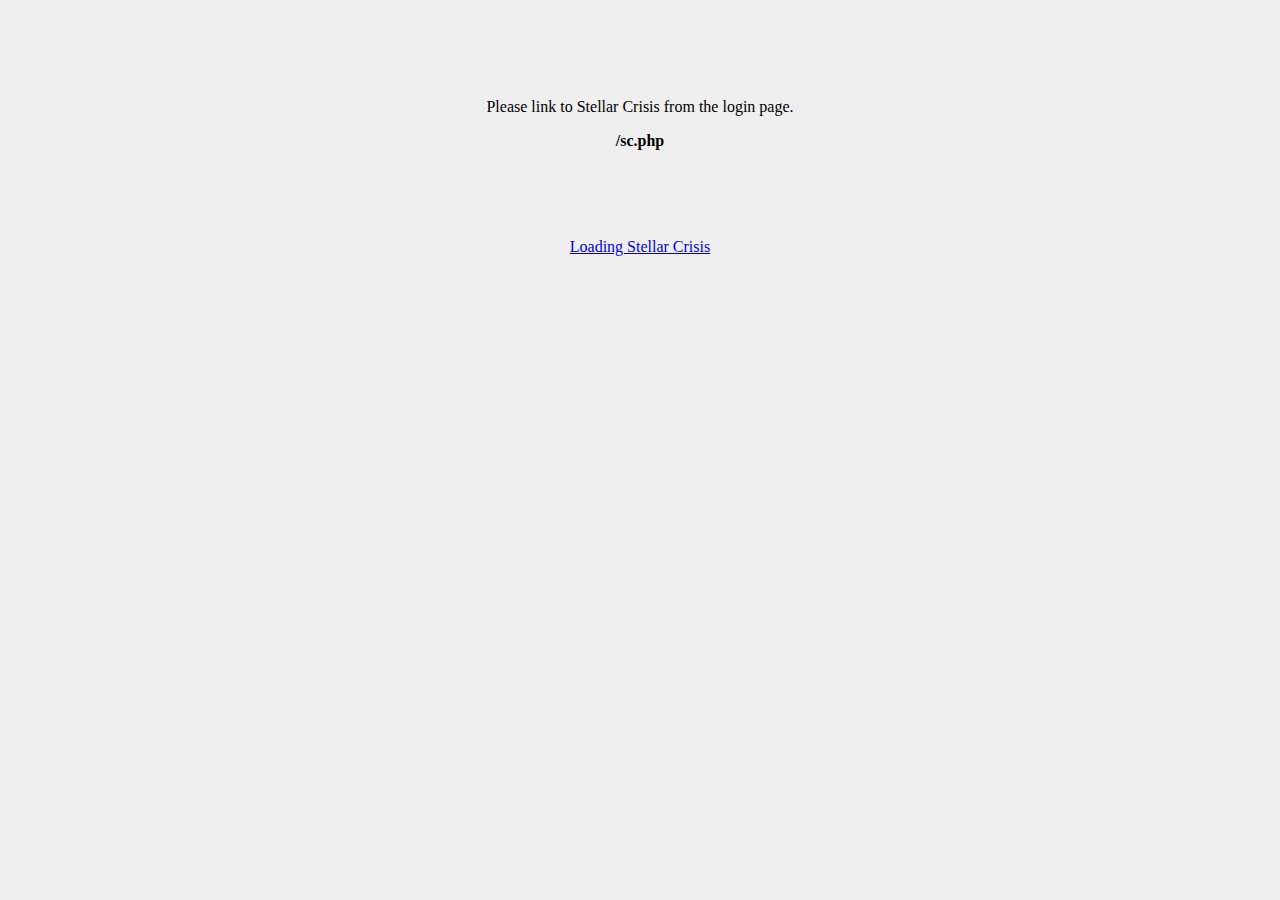
<file: index.html>
<!DOCTYPE HTML PUBLIC "-//W3C//DTD HTML 3.2//EN">
<HTML>
<HEAD>
   <META HTTP-EQUIV="Content-Type" CONTENT="text/html; charset=iso-8859-1">
   <META HTTP-EQUIV="Refresh" CONTENT="5; URL=/sc.php">
   <TITLE>stellar crisis</TITLE>
</HEAD>
<BODY TEXT="#000000" BGCOLOR="#EFEFEF" LINK="#0000EF" VLINK="#55188A" ALINK="#FF0000">
<center>
<BR>
<BR><BR><BR><BR>
Please link to Stellar Crisis from the login page.<p>
<b>/sc.php</b><p>

<BR><BR><BR><BR>
<A HREF="/sc.php"> Loading Stellar Crisis </A><p>
</center>
</BODY>
</HTML>
</file>
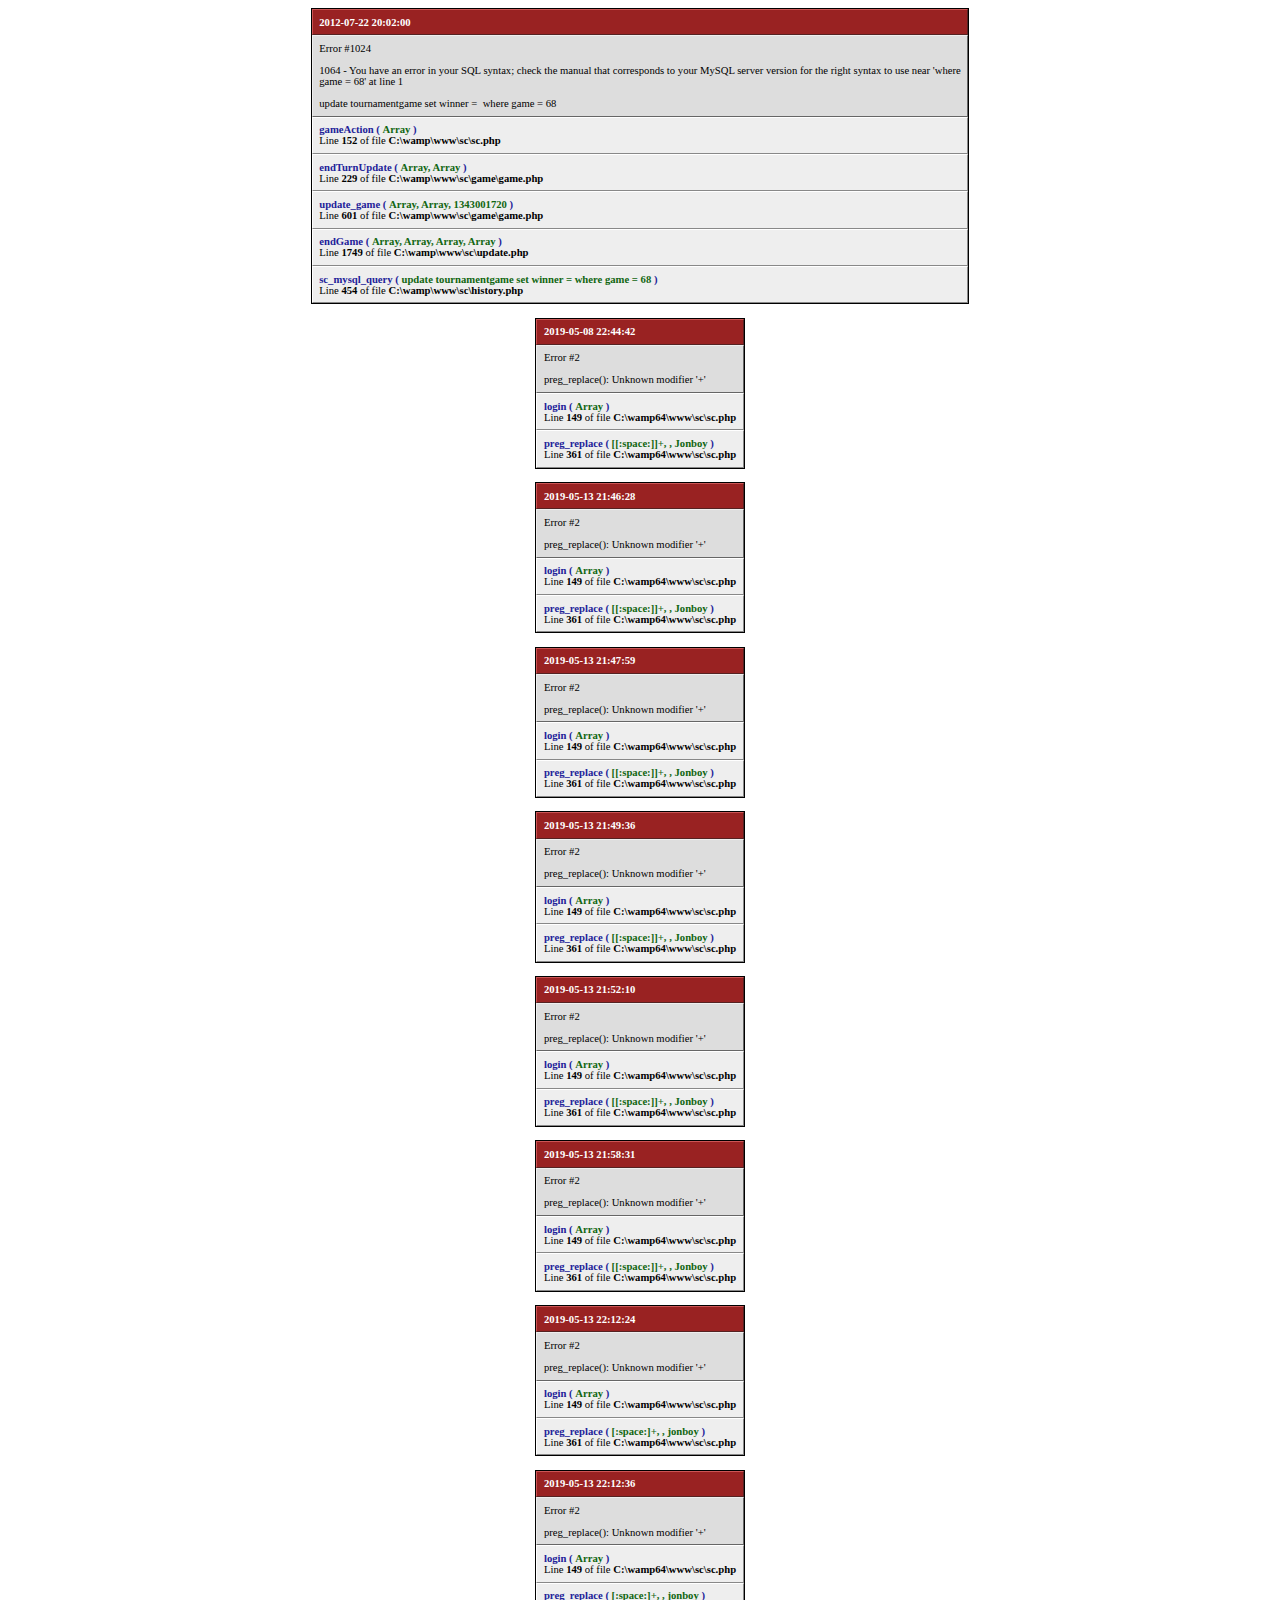
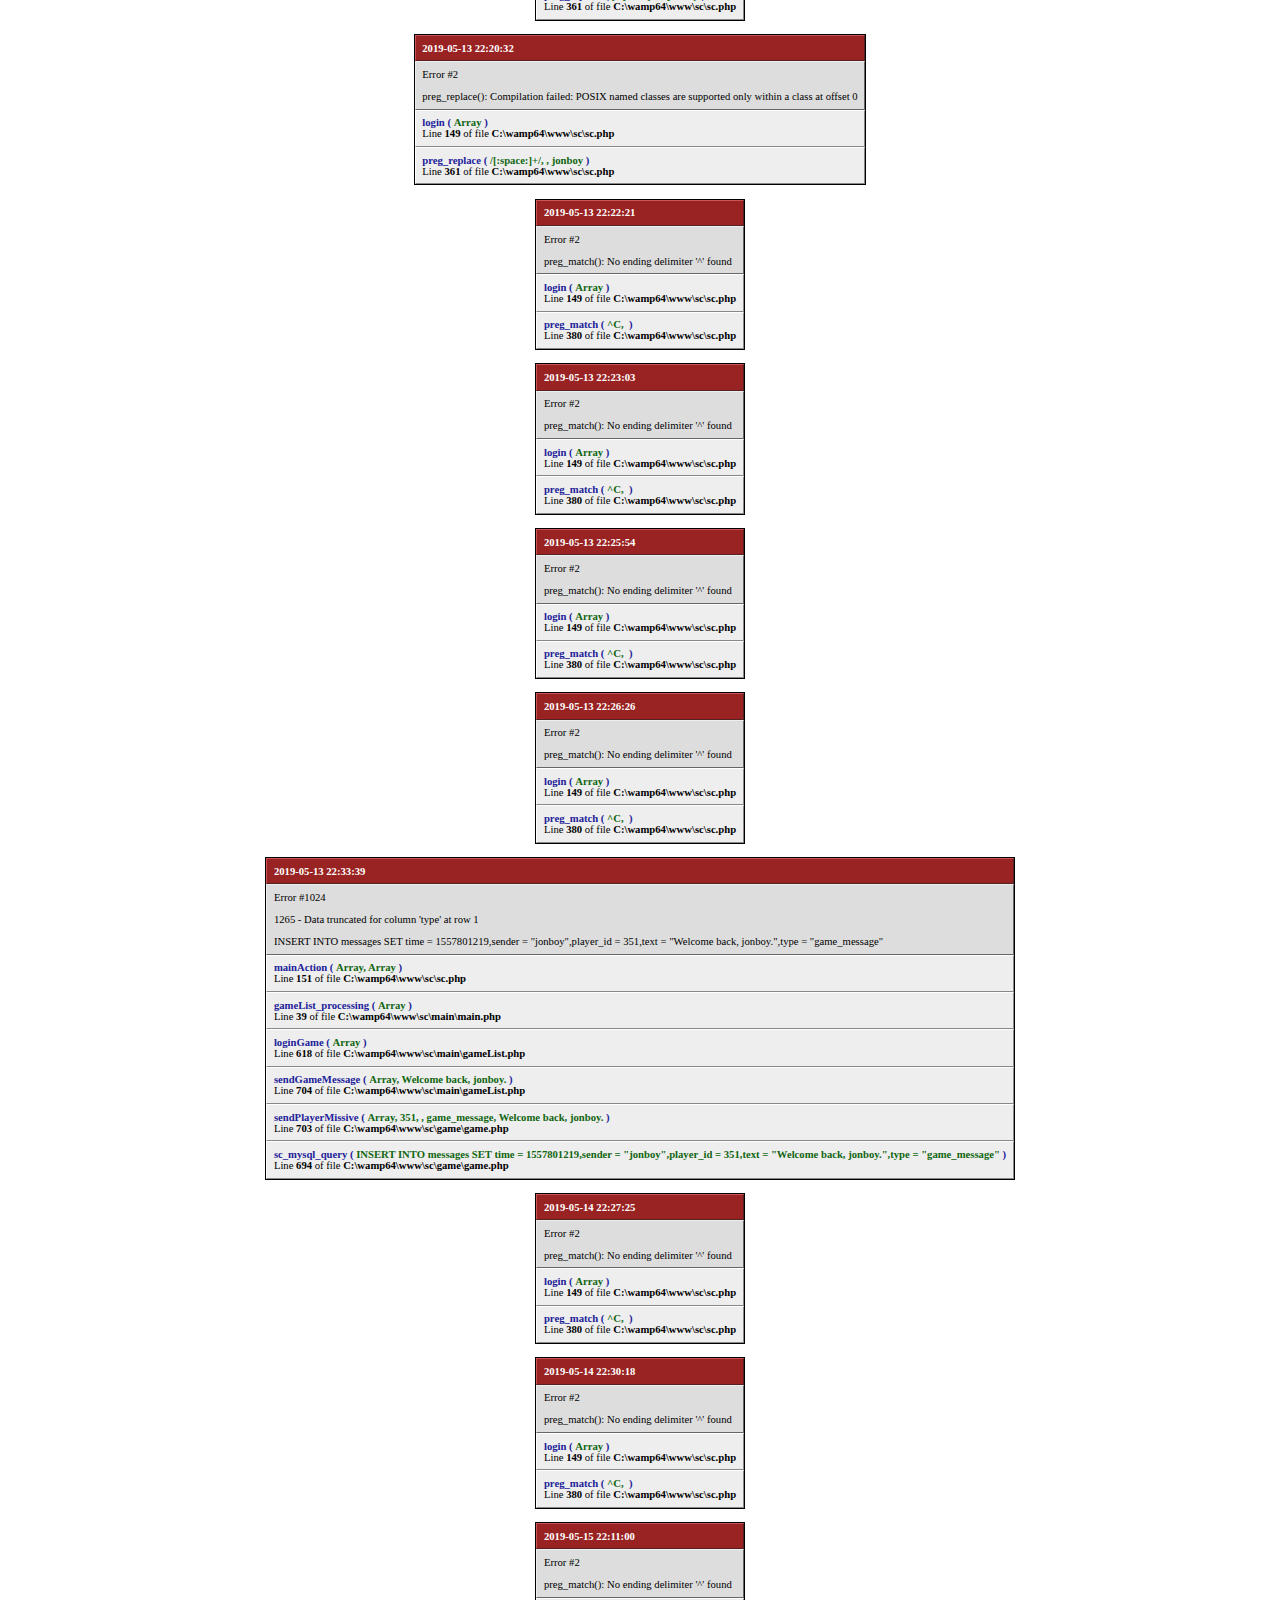
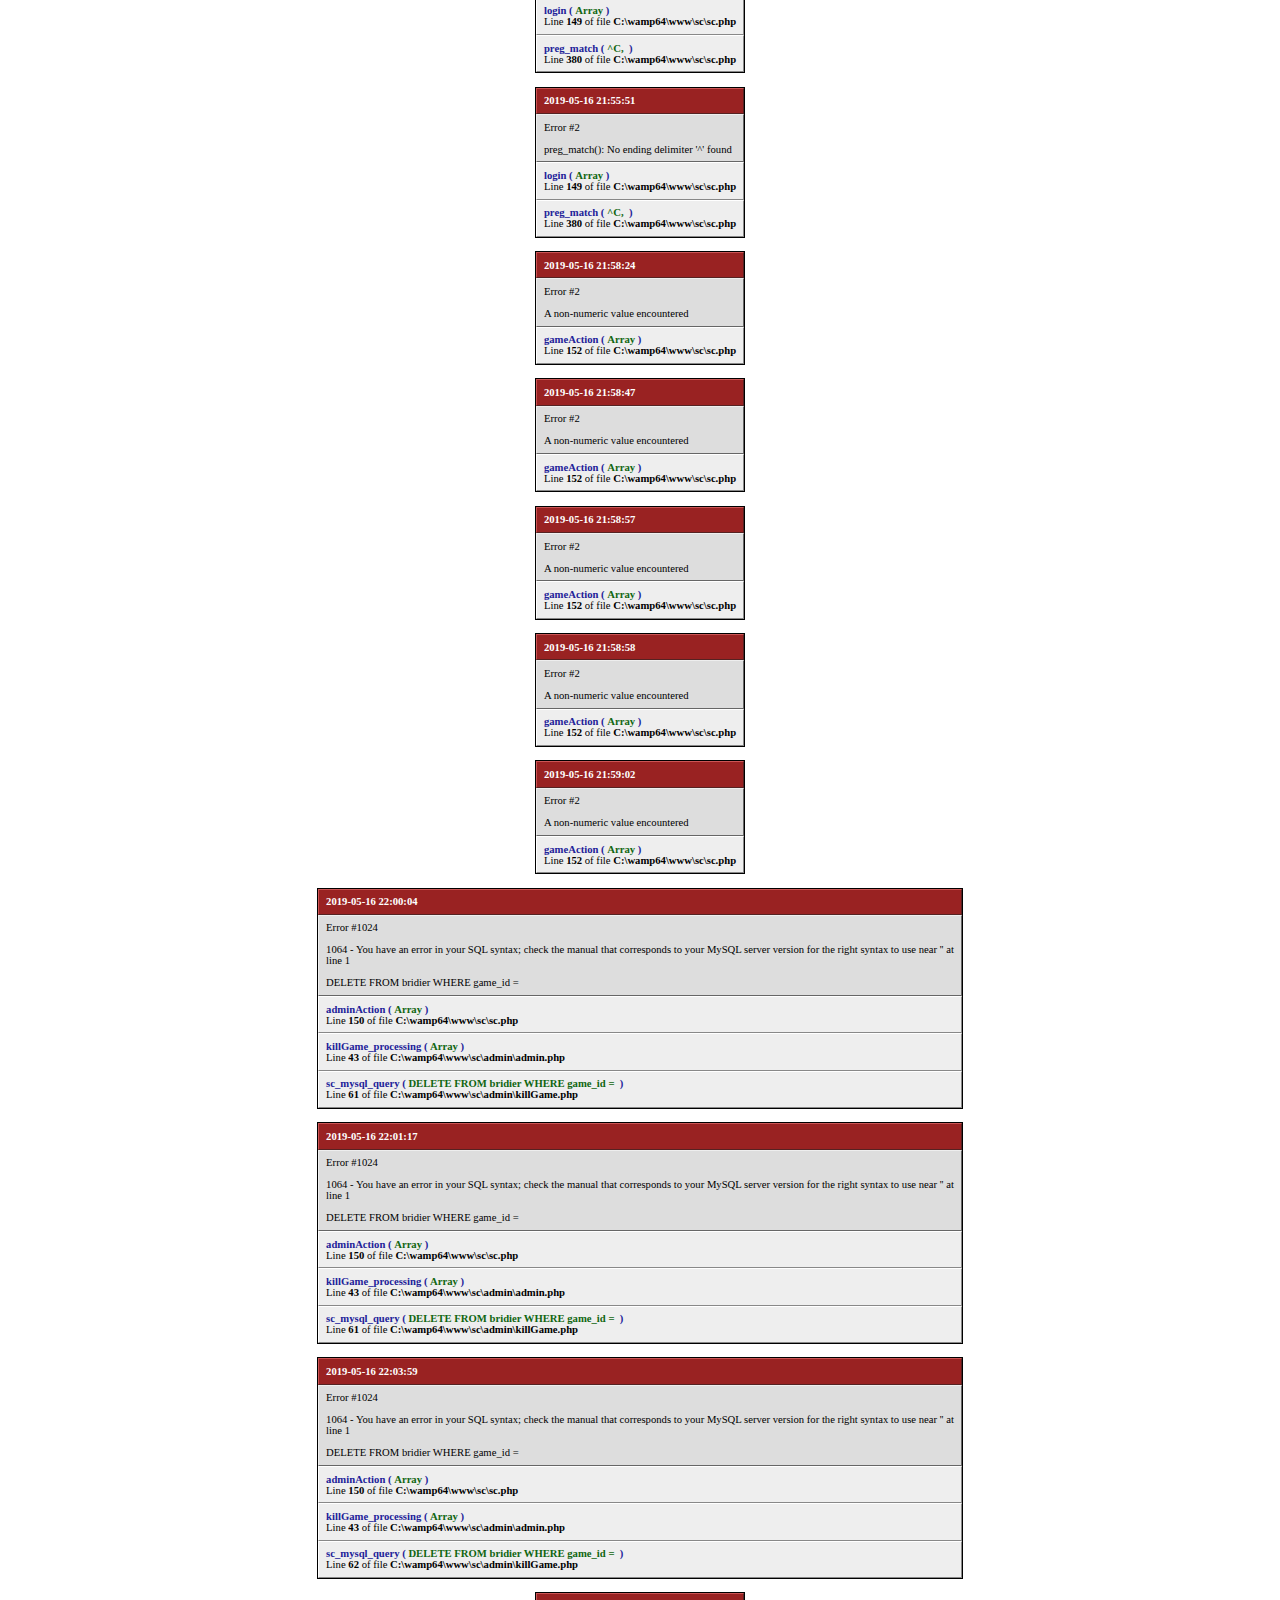
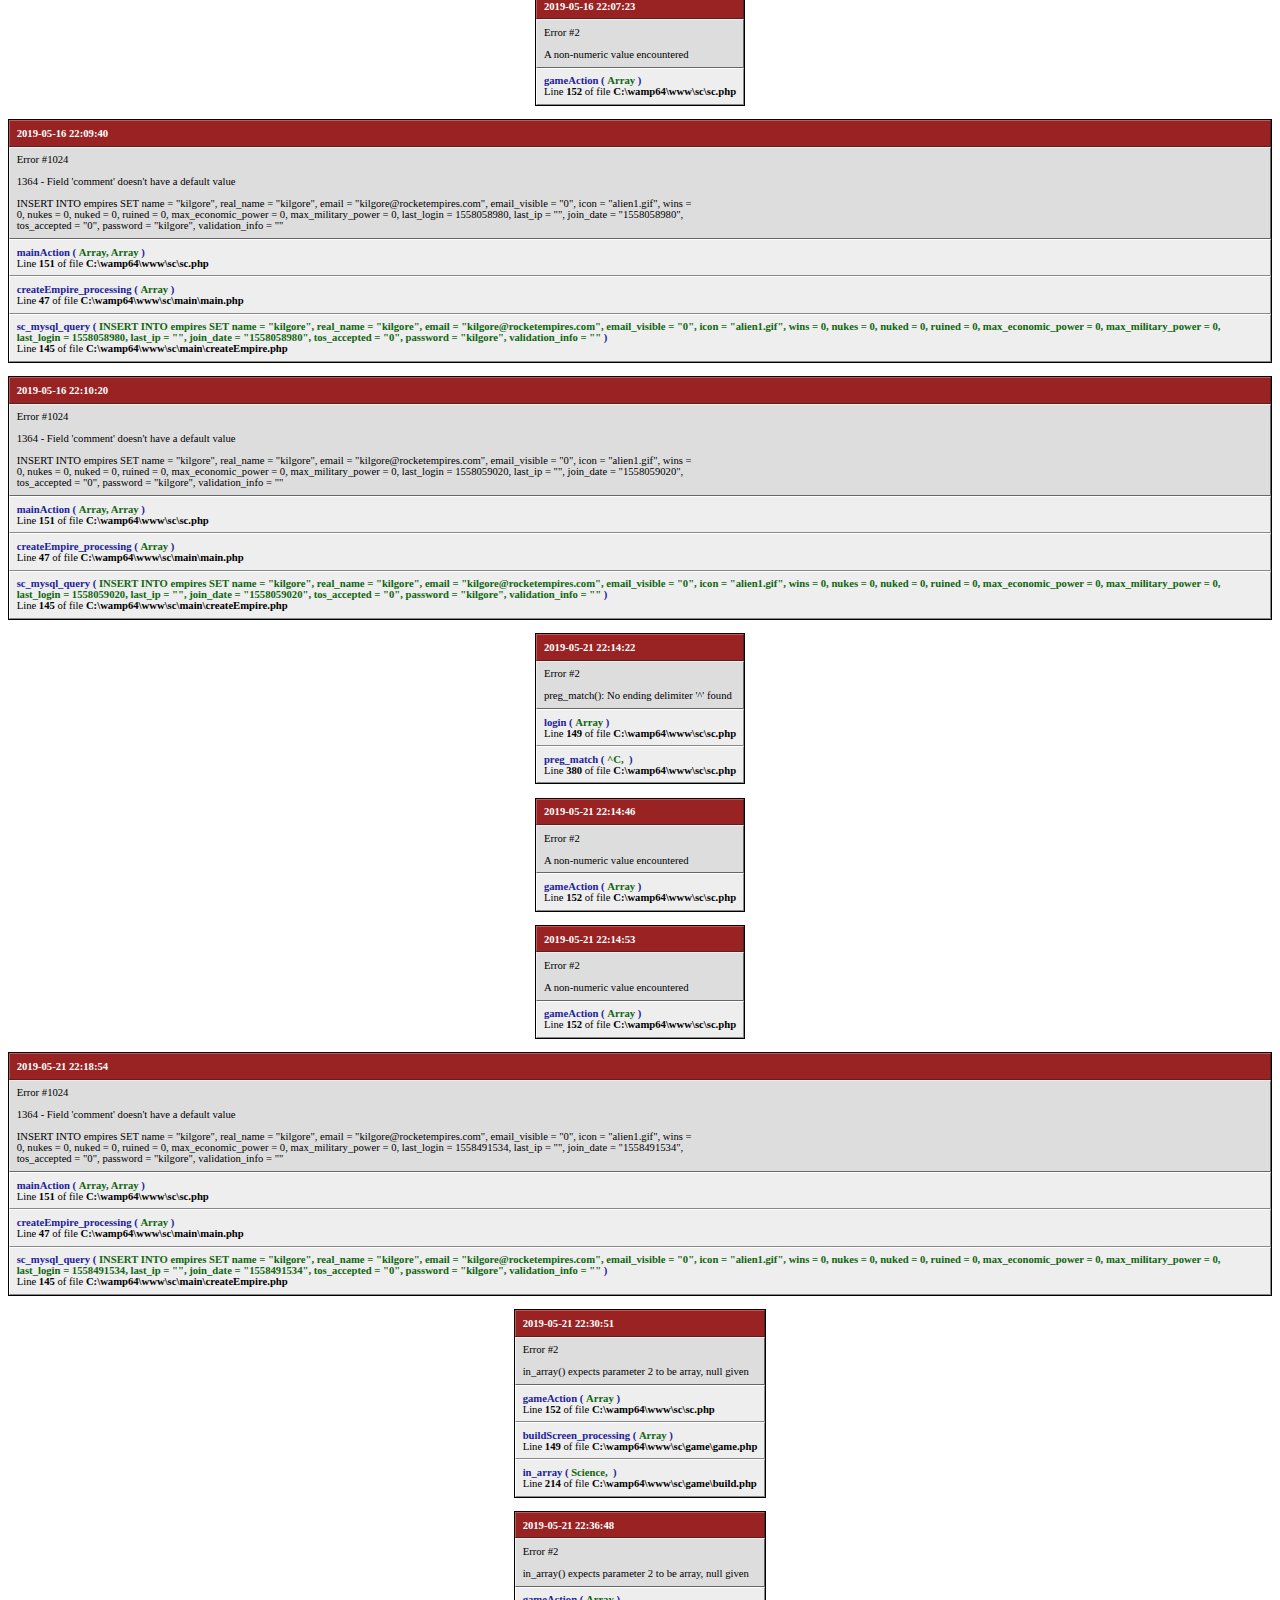
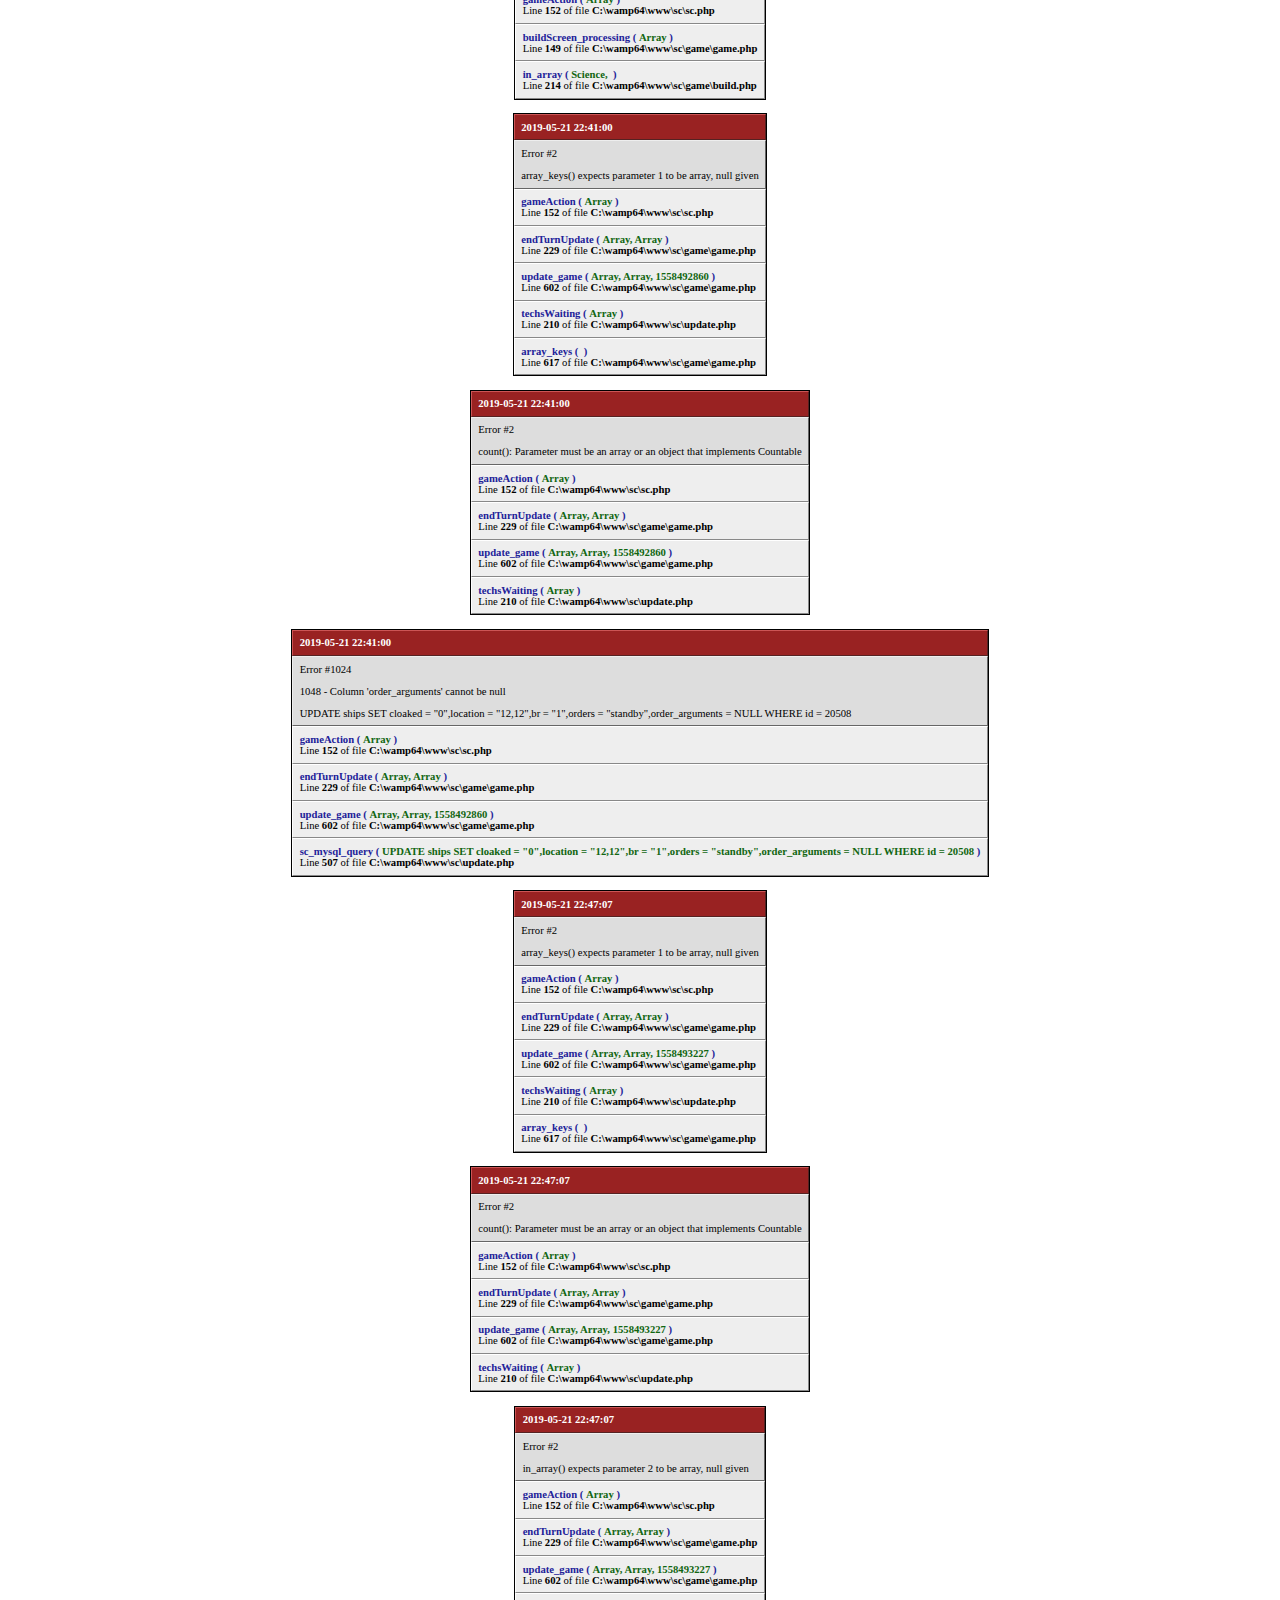
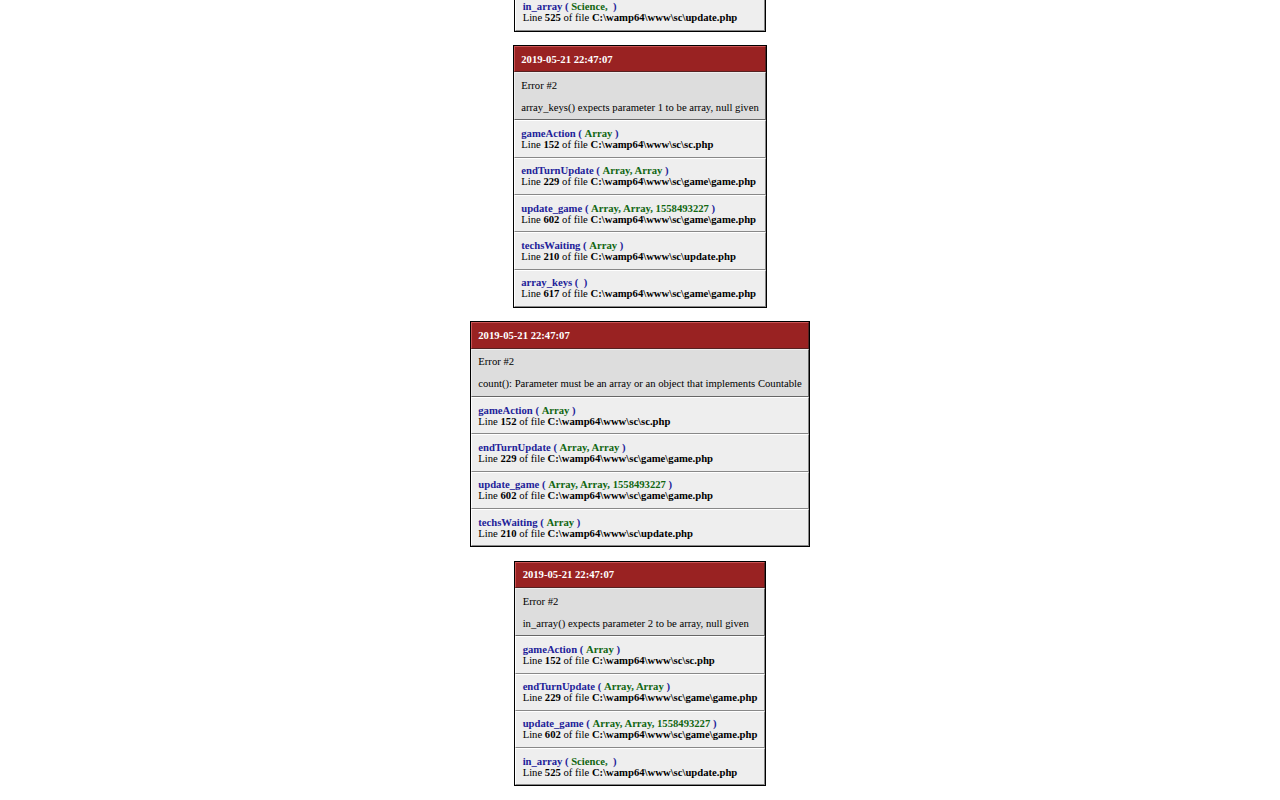
<file: errorlog.html>
<html><head><title>Bug report</title><style>
	table
		{
		font: 8pt "Trebuchet MS";
		border: 1pt solid black;
		margin-left: auto; margin-right: auto; margin-bottom: 10pt;
		}

	th, td
		{
		text-align: left;
		font-size: 8pt;
		border: 1pt solid;
		padding: 5pt;
		}

	.redBox
		{
		font-weight: bold;
		color: white; background-color: #922;
		border-top-color: #C55; border-right-color: #522;
		border-bottom-color: #522; border-left-color: #C55;
		}
	
	.greyBox
		{
		background-color: #EEE;
		border-top-color: #FFF; border-right-color: #888;
		border-bottom-color: #888; border-left-color: #FFF;
		}
		
	.darkGreyBox
		{
		background-color: #DDD;
		border-top-color: #EEE; border-right-color: #666;
		border-bottom-color: #666; border-left-color: #EEE;
		}

	pre { font: 8pt "Trebuchet MS"; color: black; }

	.bold		{ font-weight: bold; }
	.function	{ font-weight: bold; color: #229; }
	.arguments	{ font-weight: bold; color: #161; }
</style>
</head><body><div style="text-align: center;"><table cellspacing=0><tr><th class=redBox>2012-07-22 20:02:00</th></tr><tr><td class=darkGreyBox><pre>Error #1024

1064 - You have an error in your SQL syntax; check the manual that corresponds to your MySQL server version for the right syntax to use near 'where
game = 68' at line 1

update tournamentgame set winner =  where game = 68</pre></td></tr><tr><td class=greyBox><div class=function>gameAction&nbsp;(&nbsp;<span class=arguments>Array</span>&nbsp;)</div><div>Line <span class=bold>152</span> of file <span class=bold>C:\wamp\www\sc\sc.php</span></div></td></tr><tr><td class=greyBox><div class=function>endTurnUpdate&nbsp;(&nbsp;<span class=arguments>Array, Array</span>&nbsp;)</div><div>Line <span class=bold>229</span> of file <span class=bold>C:\wamp\www\sc\game\game.php</span></div></td></tr><tr><td class=greyBox><div class=function>update_game&nbsp;(&nbsp;<span class=arguments>Array, Array, 1343001720</span>&nbsp;)</div><div>Line <span class=bold>601</span> of file <span class=bold>C:\wamp\www\sc\game\game.php</span></div></td></tr><tr><td class=greyBox><div class=function>endGame&nbsp;(&nbsp;<span class=arguments>Array, Array, Array, Array</span>&nbsp;)</div><div>Line <span class=bold>1749</span> of file <span class=bold>C:\wamp\www\sc\update.php</span></div></td></tr><tr><td class=greyBox><div class=function>sc_mysql_query&nbsp;(&nbsp;<span class=arguments>update tournamentgame set winner =  where game = 68</span>&nbsp;)</div><div>Line <span class=bold>454</span> of file <span class=bold>C:\wamp\www\sc\history.php</span></div></td></tr></table></div></body></html><html><head><title>Bug report</title>
<style>
	table
		{
		font: 8pt "Trebuchet MS";
		border: 1pt solid black;
		margin-left: auto; margin-right: auto; margin-bottom: 10pt;
		}

	th, td
		{
		text-align: left;
		font-size: 8pt;
		border: 1pt solid;
		padding: 5pt;
		}

	.redBox
		{
		font-weight: bold;
		color: white; background-color: #922;
		border-top-color: #C55; border-right-color: #522;
		border-bottom-color: #522; border-left-color: #C55;
		}
	
	.greyBox
		{
		background-color: #EEE;
		border-top-color: #FFF; border-right-color: #888;
		border-bottom-color: #888; border-left-color: #FFF;
		}
		
	.darkGreyBox
		{
		background-color: #DDD;
		border-top-color: #EEE; border-right-color: #666;
		border-bottom-color: #666; border-left-color: #EEE;
		}

	pre { font: 8pt "Trebuchet MS"; color: black; }

	.bold		{ font-weight: bold; }
	.function	{ font-weight: bold; color: #229; }
	.arguments	{ font-weight: bold; color: #161; }
</style></head><body><div style="text-align: center;"><table cellspacing=0><tr><th class=redBox>2019-05-08 22:44:42</th></tr><tr><td class=darkGreyBox><pre>Error #2

preg_replace(): Unknown modifier '+'</pre></td></tr><tr><td class=greyBox><div class=function>login&nbsp;(&nbsp;<span class=arguments>Array</span>&nbsp;)</div><div>Line <span class=bold>149</span> of file <span class=bold>C:\wamp64\www\sc\sc.php</span></div></td></tr><tr><td class=greyBox><div class=function>preg_replace&nbsp;(&nbsp;<span class=arguments>[[:space:]]+,  , Jonboy</span>&nbsp;)</div><div>Line <span class=bold>361</span> of file <span class=bold>C:\wamp64\www\sc\sc.php</span></div></td></tr></table></div></body></html><html><head><title>Bug report</title>
<style>
	table
		{
		font: 8pt "Trebuchet MS";
		border: 1pt solid black;
		margin-left: auto; margin-right: auto; margin-bottom: 10pt;
		}

	th, td
		{
		text-align: left;
		font-size: 8pt;
		border: 1pt solid;
		padding: 5pt;
		}

	.redBox
		{
		font-weight: bold;
		color: white; background-color: #922;
		border-top-color: #C55; border-right-color: #522;
		border-bottom-color: #522; border-left-color: #C55;
		}
	
	.greyBox
		{
		background-color: #EEE;
		border-top-color: #FFF; border-right-color: #888;
		border-bottom-color: #888; border-left-color: #FFF;
		}
		
	.darkGreyBox
		{
		background-color: #DDD;
		border-top-color: #EEE; border-right-color: #666;
		border-bottom-color: #666; border-left-color: #EEE;
		}

	pre { font: 8pt "Trebuchet MS"; color: black; }

	.bold		{ font-weight: bold; }
	.function	{ font-weight: bold; color: #229; }
	.arguments	{ font-weight: bold; color: #161; }
</style></head><body><div style="text-align: center;"><table cellspacing=0><tr><th class=redBox>2019-05-13 21:46:28</th></tr><tr><td class=darkGreyBox><pre>Error #2

preg_replace(): Unknown modifier '+'</pre></td></tr><tr><td class=greyBox><div class=function>login&nbsp;(&nbsp;<span class=arguments>Array</span>&nbsp;)</div><div>Line <span class=bold>149</span> of file <span class=bold>C:\wamp64\www\sc\sc.php</span></div></td></tr><tr><td class=greyBox><div class=function>preg_replace&nbsp;(&nbsp;<span class=arguments>[[:space:]]+,  , Jonboy</span>&nbsp;)</div><div>Line <span class=bold>361</span> of file <span class=bold>C:\wamp64\www\sc\sc.php</span></div></td></tr></table></div></body></html><html><head><title>Bug report</title>
<style>
	table
		{
		font: 8pt "Trebuchet MS";
		border: 1pt solid black;
		margin-left: auto; margin-right: auto; margin-bottom: 10pt;
		}

	th, td
		{
		text-align: left;
		font-size: 8pt;
		border: 1pt solid;
		padding: 5pt;
		}

	.redBox
		{
		font-weight: bold;
		color: white; background-color: #922;
		border-top-color: #C55; border-right-color: #522;
		border-bottom-color: #522; border-left-color: #C55;
		}
	
	.greyBox
		{
		background-color: #EEE;
		border-top-color: #FFF; border-right-color: #888;
		border-bottom-color: #888; border-left-color: #FFF;
		}
		
	.darkGreyBox
		{
		background-color: #DDD;
		border-top-color: #EEE; border-right-color: #666;
		border-bottom-color: #666; border-left-color: #EEE;
		}

	pre { font: 8pt "Trebuchet MS"; color: black; }

	.bold		{ font-weight: bold; }
	.function	{ font-weight: bold; color: #229; }
	.arguments	{ font-weight: bold; color: #161; }
</style></head><body><div style="text-align: center;"><table cellspacing=0><tr><th class=redBox>2019-05-13 21:47:59</th></tr><tr><td class=darkGreyBox><pre>Error #2

preg_replace(): Unknown modifier '+'</pre></td></tr><tr><td class=greyBox><div class=function>login&nbsp;(&nbsp;<span class=arguments>Array</span>&nbsp;)</div><div>Line <span class=bold>149</span> of file <span class=bold>C:\wamp64\www\sc\sc.php</span></div></td></tr><tr><td class=greyBox><div class=function>preg_replace&nbsp;(&nbsp;<span class=arguments>[[:space:]]+,  , Jonboy</span>&nbsp;)</div><div>Line <span class=bold>361</span> of file <span class=bold>C:\wamp64\www\sc\sc.php</span></div></td></tr></table></div></body></html><html><head><title>Bug report</title>
<style>
	table
		{
		font: 8pt "Trebuchet MS";
		border: 1pt solid black;
		margin-left: auto; margin-right: auto; margin-bottom: 10pt;
		}

	th, td
		{
		text-align: left;
		font-size: 8pt;
		border: 1pt solid;
		padding: 5pt;
		}

	.redBox
		{
		font-weight: bold;
		color: white; background-color: #922;
		border-top-color: #C55; border-right-color: #522;
		border-bottom-color: #522; border-left-color: #C55;
		}
	
	.greyBox
		{
		background-color: #EEE;
		border-top-color: #FFF; border-right-color: #888;
		border-bottom-color: #888; border-left-color: #FFF;
		}
		
	.darkGreyBox
		{
		background-color: #DDD;
		border-top-color: #EEE; border-right-color: #666;
		border-bottom-color: #666; border-left-color: #EEE;
		}

	pre { font: 8pt "Trebuchet MS"; color: black; }

	.bold		{ font-weight: bold; }
	.function	{ font-weight: bold; color: #229; }
	.arguments	{ font-weight: bold; color: #161; }
</style></head><body><div style="text-align: center;"><table cellspacing=0><tr><th class=redBox>2019-05-13 21:49:36</th></tr><tr><td class=darkGreyBox><pre>Error #2

preg_replace(): Unknown modifier '+'</pre></td></tr><tr><td class=greyBox><div class=function>login&nbsp;(&nbsp;<span class=arguments>Array</span>&nbsp;)</div><div>Line <span class=bold>149</span> of file <span class=bold>C:\wamp64\www\sc\sc.php</span></div></td></tr><tr><td class=greyBox><div class=function>preg_replace&nbsp;(&nbsp;<span class=arguments>[[:space:]]+,  , Jonboy</span>&nbsp;)</div><div>Line <span class=bold>361</span> of file <span class=bold>C:\wamp64\www\sc\sc.php</span></div></td></tr></table></div></body></html><html><head><title>Bug report</title>
<style>
	table
		{
		font: 8pt "Trebuchet MS";
		border: 1pt solid black;
		margin-left: auto; margin-right: auto; margin-bottom: 10pt;
		}

	th, td
		{
		text-align: left;
		font-size: 8pt;
		border: 1pt solid;
		padding: 5pt;
		}

	.redBox
		{
		font-weight: bold;
		color: white; background-color: #922;
		border-top-color: #C55; border-right-color: #522;
		border-bottom-color: #522; border-left-color: #C55;
		}
	
	.greyBox
		{
		background-color: #EEE;
		border-top-color: #FFF; border-right-color: #888;
		border-bottom-color: #888; border-left-color: #FFF;
		}
		
	.darkGreyBox
		{
		background-color: #DDD;
		border-top-color: #EEE; border-right-color: #666;
		border-bottom-color: #666; border-left-color: #EEE;
		}

	pre { font: 8pt "Trebuchet MS"; color: black; }

	.bold		{ font-weight: bold; }
	.function	{ font-weight: bold; color: #229; }
	.arguments	{ font-weight: bold; color: #161; }
</style></head><body><div style="text-align: center;"><table cellspacing=0><tr><th class=redBox>2019-05-13 21:52:10</th></tr><tr><td class=darkGreyBox><pre>Error #2

preg_replace(): Unknown modifier '+'</pre></td></tr><tr><td class=greyBox><div class=function>login&nbsp;(&nbsp;<span class=arguments>Array</span>&nbsp;)</div><div>Line <span class=bold>149</span> of file <span class=bold>C:\wamp64\www\sc\sc.php</span></div></td></tr><tr><td class=greyBox><div class=function>preg_replace&nbsp;(&nbsp;<span class=arguments>[[:space:]]+,  , Jonboy</span>&nbsp;)</div><div>Line <span class=bold>361</span> of file <span class=bold>C:\wamp64\www\sc\sc.php</span></div></td></tr></table></div></body></html><html><head><title>Bug report</title>
<style>
	table
		{
		font: 8pt "Trebuchet MS";
		border: 1pt solid black;
		margin-left: auto; margin-right: auto; margin-bottom: 10pt;
		}

	th, td
		{
		text-align: left;
		font-size: 8pt;
		border: 1pt solid;
		padding: 5pt;
		}

	.redBox
		{
		font-weight: bold;
		color: white; background-color: #922;
		border-top-color: #C55; border-right-color: #522;
		border-bottom-color: #522; border-left-color: #C55;
		}
	
	.greyBox
		{
		background-color: #EEE;
		border-top-color: #FFF; border-right-color: #888;
		border-bottom-color: #888; border-left-color: #FFF;
		}
		
	.darkGreyBox
		{
		background-color: #DDD;
		border-top-color: #EEE; border-right-color: #666;
		border-bottom-color: #666; border-left-color: #EEE;
		}

	pre { font: 8pt "Trebuchet MS"; color: black; }

	.bold		{ font-weight: bold; }
	.function	{ font-weight: bold; color: #229; }
	.arguments	{ font-weight: bold; color: #161; }
</style></head><body><div style="text-align: center;"><table cellspacing=0><tr><th class=redBox>2019-05-13 21:58:31</th></tr><tr><td class=darkGreyBox><pre>Error #2

preg_replace(): Unknown modifier '+'</pre></td></tr><tr><td class=greyBox><div class=function>login&nbsp;(&nbsp;<span class=arguments>Array</span>&nbsp;)</div><div>Line <span class=bold>149</span> of file <span class=bold>C:\wamp64\www\sc\sc.php</span></div></td></tr><tr><td class=greyBox><div class=function>preg_replace&nbsp;(&nbsp;<span class=arguments>[[:space:]]+,  , Jonboy</span>&nbsp;)</div><div>Line <span class=bold>361</span> of file <span class=bold>C:\wamp64\www\sc\sc.php</span></div></td></tr></table></div></body></html><html><head><title>Bug report</title>
<style>
	table
		{
		font: 8pt "Trebuchet MS";
		border: 1pt solid black;
		margin-left: auto; margin-right: auto; margin-bottom: 10pt;
		}

	th, td
		{
		text-align: left;
		font-size: 8pt;
		border: 1pt solid;
		padding: 5pt;
		}

	.redBox
		{
		font-weight: bold;
		color: white; background-color: #922;
		border-top-color: #C55; border-right-color: #522;
		border-bottom-color: #522; border-left-color: #C55;
		}
	
	.greyBox
		{
		background-color: #EEE;
		border-top-color: #FFF; border-right-color: #888;
		border-bottom-color: #888; border-left-color: #FFF;
		}
		
	.darkGreyBox
		{
		background-color: #DDD;
		border-top-color: #EEE; border-right-color: #666;
		border-bottom-color: #666; border-left-color: #EEE;
		}

	pre { font: 8pt "Trebuchet MS"; color: black; }

	.bold		{ font-weight: bold; }
	.function	{ font-weight: bold; color: #229; }
	.arguments	{ font-weight: bold; color: #161; }
</style></head><body><div style="text-align: center;"><table cellspacing=0><tr><th class=redBox>2019-05-13 22:12:24</th></tr><tr><td class=darkGreyBox><pre>Error #2

preg_replace(): Unknown modifier '+'</pre></td></tr><tr><td class=greyBox><div class=function>login&nbsp;(&nbsp;<span class=arguments>Array</span>&nbsp;)</div><div>Line <span class=bold>149</span> of file <span class=bold>C:\wamp64\www\sc\sc.php</span></div></td></tr><tr><td class=greyBox><div class=function>preg_replace&nbsp;(&nbsp;<span class=arguments>[:space:]+,  , jonboy</span>&nbsp;)</div><div>Line <span class=bold>361</span> of file <span class=bold>C:\wamp64\www\sc\sc.php</span></div></td></tr></table></div></body></html><html><head><title>Bug report</title>
<style>
	table
		{
		font: 8pt "Trebuchet MS";
		border: 1pt solid black;
		margin-left: auto; margin-right: auto; margin-bottom: 10pt;
		}

	th, td
		{
		text-align: left;
		font-size: 8pt;
		border: 1pt solid;
		padding: 5pt;
		}

	.redBox
		{
		font-weight: bold;
		color: white; background-color: #922;
		border-top-color: #C55; border-right-color: #522;
		border-bottom-color: #522; border-left-color: #C55;
		}
	
	.greyBox
		{
		background-color: #EEE;
		border-top-color: #FFF; border-right-color: #888;
		border-bottom-color: #888; border-left-color: #FFF;
		}
		
	.darkGreyBox
		{
		background-color: #DDD;
		border-top-color: #EEE; border-right-color: #666;
		border-bottom-color: #666; border-left-color: #EEE;
		}

	pre { font: 8pt "Trebuchet MS"; color: black; }

	.bold		{ font-weight: bold; }
	.function	{ font-weight: bold; color: #229; }
	.arguments	{ font-weight: bold; color: #161; }
</style></head><body><div style="text-align: center;"><table cellspacing=0><tr><th class=redBox>2019-05-13 22:12:36</th></tr><tr><td class=darkGreyBox><pre>Error #2

preg_replace(): Unknown modifier '+'</pre></td></tr><tr><td class=greyBox><div class=function>login&nbsp;(&nbsp;<span class=arguments>Array</span>&nbsp;)</div><div>Line <span class=bold>149</span> of file <span class=bold>C:\wamp64\www\sc\sc.php</span></div></td></tr><tr><td class=greyBox><div class=function>preg_replace&nbsp;(&nbsp;<span class=arguments>[:space:]+,  , jonboy</span>&nbsp;)</div><div>Line <span class=bold>361</span> of file <span class=bold>C:\wamp64\www\sc\sc.php</span></div></td></tr></table></div></body></html><html><head><title>Bug report</title>
<style>
	table
		{
		font: 8pt "Trebuchet MS";
		border: 1pt solid black;
		margin-left: auto; margin-right: auto; margin-bottom: 10pt;
		}

	th, td
		{
		text-align: left;
		font-size: 8pt;
		border: 1pt solid;
		padding: 5pt;
		}

	.redBox
		{
		font-weight: bold;
		color: white; background-color: #922;
		border-top-color: #C55; border-right-color: #522;
		border-bottom-color: #522; border-left-color: #C55;
		}
	
	.greyBox
		{
		background-color: #EEE;
		border-top-color: #FFF; border-right-color: #888;
		border-bottom-color: #888; border-left-color: #FFF;
		}
		
	.darkGreyBox
		{
		background-color: #DDD;
		border-top-color: #EEE; border-right-color: #666;
		border-bottom-color: #666; border-left-color: #EEE;
		}

	pre { font: 8pt "Trebuchet MS"; color: black; }

	.bold		{ font-weight: bold; }
	.function	{ font-weight: bold; color: #229; }
	.arguments	{ font-weight: bold; color: #161; }
</style></head><body><div style="text-align: center;"><table cellspacing=0><tr><th class=redBox>2019-05-13 22:20:32</th></tr><tr><td class=darkGreyBox><pre>Error #2

preg_replace(): Compilation failed: POSIX named classes are supported only within a class at offset 0</pre></td></tr><tr><td class=greyBox><div class=function>login&nbsp;(&nbsp;<span class=arguments>Array</span>&nbsp;)</div><div>Line <span class=bold>149</span> of file <span class=bold>C:\wamp64\www\sc\sc.php</span></div></td></tr><tr><td class=greyBox><div class=function>preg_replace&nbsp;(&nbsp;<span class=arguments>/[:space:]+/,  , jonboy</span>&nbsp;)</div><div>Line <span class=bold>361</span> of file <span class=bold>C:\wamp64\www\sc\sc.php</span></div></td></tr></table></div></body></html><html><head><title>Bug report</title>
<style>
	table
		{
		font: 8pt "Trebuchet MS";
		border: 1pt solid black;
		margin-left: auto; margin-right: auto; margin-bottom: 10pt;
		}

	th, td
		{
		text-align: left;
		font-size: 8pt;
		border: 1pt solid;
		padding: 5pt;
		}

	.redBox
		{
		font-weight: bold;
		color: white; background-color: #922;
		border-top-color: #C55; border-right-color: #522;
		border-bottom-color: #522; border-left-color: #C55;
		}
	
	.greyBox
		{
		background-color: #EEE;
		border-top-color: #FFF; border-right-color: #888;
		border-bottom-color: #888; border-left-color: #FFF;
		}
		
	.darkGreyBox
		{
		background-color: #DDD;
		border-top-color: #EEE; border-right-color: #666;
		border-bottom-color: #666; border-left-color: #EEE;
		}

	pre { font: 8pt "Trebuchet MS"; color: black; }

	.bold		{ font-weight: bold; }
	.function	{ font-weight: bold; color: #229; }
	.arguments	{ font-weight: bold; color: #161; }
</style></head><body><div style="text-align: center;"><table cellspacing=0><tr><th class=redBox>2019-05-13 22:22:21</th></tr><tr><td class=darkGreyBox><pre>Error #2

preg_match(): No ending delimiter '^' found</pre></td></tr><tr><td class=greyBox><div class=function>login&nbsp;(&nbsp;<span class=arguments>Array</span>&nbsp;)</div><div>Line <span class=bold>149</span> of file <span class=bold>C:\wamp64\www\sc\sc.php</span></div></td></tr><tr><td class=greyBox><div class=function>preg_match&nbsp;(&nbsp;<span class=arguments>^C, </span>&nbsp;)</div><div>Line <span class=bold>380</span> of file <span class=bold>C:\wamp64\www\sc\sc.php</span></div></td></tr></table></div></body></html><html><head><title>Bug report</title>
<style>
	table
		{
		font: 8pt "Trebuchet MS";
		border: 1pt solid black;
		margin-left: auto; margin-right: auto; margin-bottom: 10pt;
		}

	th, td
		{
		text-align: left;
		font-size: 8pt;
		border: 1pt solid;
		padding: 5pt;
		}

	.redBox
		{
		font-weight: bold;
		color: white; background-color: #922;
		border-top-color: #C55; border-right-color: #522;
		border-bottom-color: #522; border-left-color: #C55;
		}
	
	.greyBox
		{
		background-color: #EEE;
		border-top-color: #FFF; border-right-color: #888;
		border-bottom-color: #888; border-left-color: #FFF;
		}
		
	.darkGreyBox
		{
		background-color: #DDD;
		border-top-color: #EEE; border-right-color: #666;
		border-bottom-color: #666; border-left-color: #EEE;
		}

	pre { font: 8pt "Trebuchet MS"; color: black; }

	.bold		{ font-weight: bold; }
	.function	{ font-weight: bold; color: #229; }
	.arguments	{ font-weight: bold; color: #161; }
</style></head><body><div style="text-align: center;"><table cellspacing=0><tr><th class=redBox>2019-05-13 22:23:03</th></tr><tr><td class=darkGreyBox><pre>Error #2

preg_match(): No ending delimiter '^' found</pre></td></tr><tr><td class=greyBox><div class=function>login&nbsp;(&nbsp;<span class=arguments>Array</span>&nbsp;)</div><div>Line <span class=bold>149</span> of file <span class=bold>C:\wamp64\www\sc\sc.php</span></div></td></tr><tr><td class=greyBox><div class=function>preg_match&nbsp;(&nbsp;<span class=arguments>^C, </span>&nbsp;)</div><div>Line <span class=bold>380</span> of file <span class=bold>C:\wamp64\www\sc\sc.php</span></div></td></tr></table></div></body></html><html><head><title>Bug report</title>
<style>
	table
		{
		font: 8pt "Trebuchet MS";
		border: 1pt solid black;
		margin-left: auto; margin-right: auto; margin-bottom: 10pt;
		}

	th, td
		{
		text-align: left;
		font-size: 8pt;
		border: 1pt solid;
		padding: 5pt;
		}

	.redBox
		{
		font-weight: bold;
		color: white; background-color: #922;
		border-top-color: #C55; border-right-color: #522;
		border-bottom-color: #522; border-left-color: #C55;
		}
	
	.greyBox
		{
		background-color: #EEE;
		border-top-color: #FFF; border-right-color: #888;
		border-bottom-color: #888; border-left-color: #FFF;
		}
		
	.darkGreyBox
		{
		background-color: #DDD;
		border-top-color: #EEE; border-right-color: #666;
		border-bottom-color: #666; border-left-color: #EEE;
		}

	pre { font: 8pt "Trebuchet MS"; color: black; }

	.bold		{ font-weight: bold; }
	.function	{ font-weight: bold; color: #229; }
	.arguments	{ font-weight: bold; color: #161; }
</style></head><body><div style="text-align: center;"><table cellspacing=0><tr><th class=redBox>2019-05-13 22:25:54</th></tr><tr><td class=darkGreyBox><pre>Error #2

preg_match(): No ending delimiter '^' found</pre></td></tr><tr><td class=greyBox><div class=function>login&nbsp;(&nbsp;<span class=arguments>Array</span>&nbsp;)</div><div>Line <span class=bold>149</span> of file <span class=bold>C:\wamp64\www\sc\sc.php</span></div></td></tr><tr><td class=greyBox><div class=function>preg_match&nbsp;(&nbsp;<span class=arguments>^C, </span>&nbsp;)</div><div>Line <span class=bold>380</span> of file <span class=bold>C:\wamp64\www\sc\sc.php</span></div></td></tr></table></div></body></html><html><head><title>Bug report</title>
<style>
	table
		{
		font: 8pt "Trebuchet MS";
		border: 1pt solid black;
		margin-left: auto; margin-right: auto; margin-bottom: 10pt;
		}

	th, td
		{
		text-align: left;
		font-size: 8pt;
		border: 1pt solid;
		padding: 5pt;
		}

	.redBox
		{
		font-weight: bold;
		color: white; background-color: #922;
		border-top-color: #C55; border-right-color: #522;
		border-bottom-color: #522; border-left-color: #C55;
		}
	
	.greyBox
		{
		background-color: #EEE;
		border-top-color: #FFF; border-right-color: #888;
		border-bottom-color: #888; border-left-color: #FFF;
		}
		
	.darkGreyBox
		{
		background-color: #DDD;
		border-top-color: #EEE; border-right-color: #666;
		border-bottom-color: #666; border-left-color: #EEE;
		}

	pre { font: 8pt "Trebuchet MS"; color: black; }

	.bold		{ font-weight: bold; }
	.function	{ font-weight: bold; color: #229; }
	.arguments	{ font-weight: bold; color: #161; }
</style></head><body><div style="text-align: center;"><table cellspacing=0><tr><th class=redBox>2019-05-13 22:26:26</th></tr><tr><td class=darkGreyBox><pre>Error #2

preg_match(): No ending delimiter '^' found</pre></td></tr><tr><td class=greyBox><div class=function>login&nbsp;(&nbsp;<span class=arguments>Array</span>&nbsp;)</div><div>Line <span class=bold>149</span> of file <span class=bold>C:\wamp64\www\sc\sc.php</span></div></td></tr><tr><td class=greyBox><div class=function>preg_match&nbsp;(&nbsp;<span class=arguments>^C, </span>&nbsp;)</div><div>Line <span class=bold>380</span> of file <span class=bold>C:\wamp64\www\sc\sc.php</span></div></td></tr></table></div></body></html><html><head><title>Bug report</title>
<style>
	table
		{
		font: 8pt "Trebuchet MS";
		border: 1pt solid black;
		margin-left: auto; margin-right: auto; margin-bottom: 10pt;
		}

	th, td
		{
		text-align: left;
		font-size: 8pt;
		border: 1pt solid;
		padding: 5pt;
		}

	.redBox
		{
		font-weight: bold;
		color: white; background-color: #922;
		border-top-color: #C55; border-right-color: #522;
		border-bottom-color: #522; border-left-color: #C55;
		}
	
	.greyBox
		{
		background-color: #EEE;
		border-top-color: #FFF; border-right-color: #888;
		border-bottom-color: #888; border-left-color: #FFF;
		}
		
	.darkGreyBox
		{
		background-color: #DDD;
		border-top-color: #EEE; border-right-color: #666;
		border-bottom-color: #666; border-left-color: #EEE;
		}

	pre { font: 8pt "Trebuchet MS"; color: black; }

	.bold		{ font-weight: bold; }
	.function	{ font-weight: bold; color: #229; }
	.arguments	{ font-weight: bold; color: #161; }
</style></head><body><div style="text-align: center;"><table cellspacing=0><tr><th class=redBox>2019-05-13 22:33:39</th></tr><tr><td class=darkGreyBox><pre>Error #1024

1265 - Data truncated for column 'type' at row 1

INSERT INTO messages SET time = 1557801219,sender = "jonboy",player_id = 351,text = "Welcome back, jonboy.",type = "game_message"</pre></td></tr><tr><td class=greyBox><div class=function>mainAction&nbsp;(&nbsp;<span class=arguments>Array, Array</span>&nbsp;)</div><div>Line <span class=bold>151</span> of file <span class=bold>C:\wamp64\www\sc\sc.php</span></div></td></tr><tr><td class=greyBox><div class=function>gameList_processing&nbsp;(&nbsp;<span class=arguments>Array</span>&nbsp;)</div><div>Line <span class=bold>39</span> of file <span class=bold>C:\wamp64\www\sc\main\main.php</span></div></td></tr><tr><td class=greyBox><div class=function>loginGame&nbsp;(&nbsp;<span class=arguments>Array</span>&nbsp;)</div><div>Line <span class=bold>618</span> of file <span class=bold>C:\wamp64\www\sc\main\gameList.php</span></div></td></tr><tr><td class=greyBox><div class=function>sendGameMessage&nbsp;(&nbsp;<span class=arguments>Array, Welcome back, jonboy.</span>&nbsp;)</div><div>Line <span class=bold>704</span> of file <span class=bold>C:\wamp64\www\sc\main\gameList.php</span></div></td></tr><tr><td class=greyBox><div class=function>sendPlayerMissive&nbsp;(&nbsp;<span class=arguments>Array, 351, , game_message, Welcome back, jonboy.</span>&nbsp;)</div><div>Line <span class=bold>703</span> of file <span class=bold>C:\wamp64\www\sc\game\game.php</span></div></td></tr><tr><td class=greyBox><div class=function>sc_mysql_query&nbsp;(&nbsp;<span class=arguments>INSERT INTO messages SET time = 1557801219,sender = &quot;jonboy&quot;,player_id = 351,text = &quot;Welcome back, jonboy.&quot;,type = &quot;game_message&quot;</span>&nbsp;)</div><div>Line <span class=bold>694</span> of file <span class=bold>C:\wamp64\www\sc\game\game.php</span></div></td></tr></table></div></body></html><html><head><title>Bug report</title>
<style>
	table
		{
		font: 8pt "Trebuchet MS";
		border: 1pt solid black;
		margin-left: auto; margin-right: auto; margin-bottom: 10pt;
		}

	th, td
		{
		text-align: left;
		font-size: 8pt;
		border: 1pt solid;
		padding: 5pt;
		}

	.redBox
		{
		font-weight: bold;
		color: white; background-color: #922;
		border-top-color: #C55; border-right-color: #522;
		border-bottom-color: #522; border-left-color: #C55;
		}
	
	.greyBox
		{
		background-color: #EEE;
		border-top-color: #FFF; border-right-color: #888;
		border-bottom-color: #888; border-left-color: #FFF;
		}
		
	.darkGreyBox
		{
		background-color: #DDD;
		border-top-color: #EEE; border-right-color: #666;
		border-bottom-color: #666; border-left-color: #EEE;
		}

	pre { font: 8pt "Trebuchet MS"; color: black; }

	.bold		{ font-weight: bold; }
	.function	{ font-weight: bold; color: #229; }
	.arguments	{ font-weight: bold; color: #161; }
</style></head><body><div style="text-align: center;"><table cellspacing=0><tr><th class=redBox>2019-05-14 22:27:25</th></tr><tr><td class=darkGreyBox><pre>Error #2

preg_match(): No ending delimiter '^' found</pre></td></tr><tr><td class=greyBox><div class=function>login&nbsp;(&nbsp;<span class=arguments>Array</span>&nbsp;)</div><div>Line <span class=bold>149</span> of file <span class=bold>C:\wamp64\www\sc\sc.php</span></div></td></tr><tr><td class=greyBox><div class=function>preg_match&nbsp;(&nbsp;<span class=arguments>^C, </span>&nbsp;)</div><div>Line <span class=bold>380</span> of file <span class=bold>C:\wamp64\www\sc\sc.php</span></div></td></tr></table></div></body></html><html><head><title>Bug report</title>
<style>
	table
		{
		font: 8pt "Trebuchet MS";
		border: 1pt solid black;
		margin-left: auto; margin-right: auto; margin-bottom: 10pt;
		}

	th, td
		{
		text-align: left;
		font-size: 8pt;
		border: 1pt solid;
		padding: 5pt;
		}

	.redBox
		{
		font-weight: bold;
		color: white; background-color: #922;
		border-top-color: #C55; border-right-color: #522;
		border-bottom-color: #522; border-left-color: #C55;
		}
	
	.greyBox
		{
		background-color: #EEE;
		border-top-color: #FFF; border-right-color: #888;
		border-bottom-color: #888; border-left-color: #FFF;
		}
		
	.darkGreyBox
		{
		background-color: #DDD;
		border-top-color: #EEE; border-right-color: #666;
		border-bottom-color: #666; border-left-color: #EEE;
		}

	pre { font: 8pt "Trebuchet MS"; color: black; }

	.bold		{ font-weight: bold; }
	.function	{ font-weight: bold; color: #229; }
	.arguments	{ font-weight: bold; color: #161; }
</style></head><body><div style="text-align: center;"><table cellspacing=0><tr><th class=redBox>2019-05-14 22:30:18</th></tr><tr><td class=darkGreyBox><pre>Error #2

preg_match(): No ending delimiter '^' found</pre></td></tr><tr><td class=greyBox><div class=function>login&nbsp;(&nbsp;<span class=arguments>Array</span>&nbsp;)</div><div>Line <span class=bold>149</span> of file <span class=bold>C:\wamp64\www\sc\sc.php</span></div></td></tr><tr><td class=greyBox><div class=function>preg_match&nbsp;(&nbsp;<span class=arguments>^C, </span>&nbsp;)</div><div>Line <span class=bold>380</span> of file <span class=bold>C:\wamp64\www\sc\sc.php</span></div></td></tr></table></div></body></html><html><head><title>Bug report</title>
<style>
	table
		{
		font: 8pt "Trebuchet MS";
		border: 1pt solid black;
		margin-left: auto; margin-right: auto; margin-bottom: 10pt;
		}

	th, td
		{
		text-align: left;
		font-size: 8pt;
		border: 1pt solid;
		padding: 5pt;
		}

	.redBox
		{
		font-weight: bold;
		color: white; background-color: #922;
		border-top-color: #C55; border-right-color: #522;
		border-bottom-color: #522; border-left-color: #C55;
		}
	
	.greyBox
		{
		background-color: #EEE;
		border-top-color: #FFF; border-right-color: #888;
		border-bottom-color: #888; border-left-color: #FFF;
		}
		
	.darkGreyBox
		{
		background-color: #DDD;
		border-top-color: #EEE; border-right-color: #666;
		border-bottom-color: #666; border-left-color: #EEE;
		}

	pre { font: 8pt "Trebuchet MS"; color: black; }

	.bold		{ font-weight: bold; }
	.function	{ font-weight: bold; color: #229; }
	.arguments	{ font-weight: bold; color: #161; }
</style></head><body><div style="text-align: center;"><table cellspacing=0><tr><th class=redBox>2019-05-15 22:11:00</th></tr><tr><td class=darkGreyBox><pre>Error #2

preg_match(): No ending delimiter '^' found</pre></td></tr><tr><td class=greyBox><div class=function>login&nbsp;(&nbsp;<span class=arguments>Array</span>&nbsp;)</div><div>Line <span class=bold>149</span> of file <span class=bold>C:\wamp64\www\sc\sc.php</span></div></td></tr><tr><td class=greyBox><div class=function>preg_match&nbsp;(&nbsp;<span class=arguments>^C, </span>&nbsp;)</div><div>Line <span class=bold>380</span> of file <span class=bold>C:\wamp64\www\sc\sc.php</span></div></td></tr></table></div></body></html><html><head><title>Bug report</title>
<style>
	table
		{
		font: 8pt "Trebuchet MS";
		border: 1pt solid black;
		margin-left: auto; margin-right: auto; margin-bottom: 10pt;
		}

	th, td
		{
		text-align: left;
		font-size: 8pt;
		border: 1pt solid;
		padding: 5pt;
		}

	.redBox
		{
		font-weight: bold;
		color: white; background-color: #922;
		border-top-color: #C55; border-right-color: #522;
		border-bottom-color: #522; border-left-color: #C55;
		}
	
	.greyBox
		{
		background-color: #EEE;
		border-top-color: #FFF; border-right-color: #888;
		border-bottom-color: #888; border-left-color: #FFF;
		}
		
	.darkGreyBox
		{
		background-color: #DDD;
		border-top-color: #EEE; border-right-color: #666;
		border-bottom-color: #666; border-left-color: #EEE;
		}

	pre { font: 8pt "Trebuchet MS"; color: black; }

	.bold		{ font-weight: bold; }
	.function	{ font-weight: bold; color: #229; }
	.arguments	{ font-weight: bold; color: #161; }
</style></head><body><div style="text-align: center;"><table cellspacing=0><tr><th class=redBox>2019-05-16 21:55:51</th></tr><tr><td class=darkGreyBox><pre>Error #2

preg_match(): No ending delimiter '^' found</pre></td></tr><tr><td class=greyBox><div class=function>login&nbsp;(&nbsp;<span class=arguments>Array</span>&nbsp;)</div><div>Line <span class=bold>149</span> of file <span class=bold>C:\wamp64\www\sc\sc.php</span></div></td></tr><tr><td class=greyBox><div class=function>preg_match&nbsp;(&nbsp;<span class=arguments>^C, </span>&nbsp;)</div><div>Line <span class=bold>380</span> of file <span class=bold>C:\wamp64\www\sc\sc.php</span></div></td></tr></table></div></body></html><html><head><title>Bug report</title>
<style>
	table
		{
		font: 8pt "Trebuchet MS";
		border: 1pt solid black;
		margin-left: auto; margin-right: auto; margin-bottom: 10pt;
		}

	th, td
		{
		text-align: left;
		font-size: 8pt;
		border: 1pt solid;
		padding: 5pt;
		}

	.redBox
		{
		font-weight: bold;
		color: white; background-color: #922;
		border-top-color: #C55; border-right-color: #522;
		border-bottom-color: #522; border-left-color: #C55;
		}
	
	.greyBox
		{
		background-color: #EEE;
		border-top-color: #FFF; border-right-color: #888;
		border-bottom-color: #888; border-left-color: #FFF;
		}
		
	.darkGreyBox
		{
		background-color: #DDD;
		border-top-color: #EEE; border-right-color: #666;
		border-bottom-color: #666; border-left-color: #EEE;
		}

	pre { font: 8pt "Trebuchet MS"; color: black; }

	.bold		{ font-weight: bold; }
	.function	{ font-weight: bold; color: #229; }
	.arguments	{ font-weight: bold; color: #161; }
</style></head><body><div style="text-align: center;"><table cellspacing=0><tr><th class=redBox>2019-05-16 21:58:24</th></tr><tr><td class=darkGreyBox><pre>Error #2

A non-numeric value encountered</pre></td></tr><tr><td class=greyBox><div class=function>gameAction&nbsp;(&nbsp;<span class=arguments>Array</span>&nbsp;)</div><div>Line <span class=bold>152</span> of file <span class=bold>C:\wamp64\www\sc\sc.php</span></div></td></tr></table></div></body></html><html><head><title>Bug report</title>
<style>
	table
		{
		font: 8pt "Trebuchet MS";
		border: 1pt solid black;
		margin-left: auto; margin-right: auto; margin-bottom: 10pt;
		}

	th, td
		{
		text-align: left;
		font-size: 8pt;
		border: 1pt solid;
		padding: 5pt;
		}

	.redBox
		{
		font-weight: bold;
		color: white; background-color: #922;
		border-top-color: #C55; border-right-color: #522;
		border-bottom-color: #522; border-left-color: #C55;
		}
	
	.greyBox
		{
		background-color: #EEE;
		border-top-color: #FFF; border-right-color: #888;
		border-bottom-color: #888; border-left-color: #FFF;
		}
		
	.darkGreyBox
		{
		background-color: #DDD;
		border-top-color: #EEE; border-right-color: #666;
		border-bottom-color: #666; border-left-color: #EEE;
		}

	pre { font: 8pt "Trebuchet MS"; color: black; }

	.bold		{ font-weight: bold; }
	.function	{ font-weight: bold; color: #229; }
	.arguments	{ font-weight: bold; color: #161; }
</style></head><body><div style="text-align: center;"><table cellspacing=0><tr><th class=redBox>2019-05-16 21:58:47</th></tr><tr><td class=darkGreyBox><pre>Error #2

A non-numeric value encountered</pre></td></tr><tr><td class=greyBox><div class=function>gameAction&nbsp;(&nbsp;<span class=arguments>Array</span>&nbsp;)</div><div>Line <span class=bold>152</span> of file <span class=bold>C:\wamp64\www\sc\sc.php</span></div></td></tr></table></div></body></html><html><head><title>Bug report</title>
<style>
	table
		{
		font: 8pt "Trebuchet MS";
		border: 1pt solid black;
		margin-left: auto; margin-right: auto; margin-bottom: 10pt;
		}

	th, td
		{
		text-align: left;
		font-size: 8pt;
		border: 1pt solid;
		padding: 5pt;
		}

	.redBox
		{
		font-weight: bold;
		color: white; background-color: #922;
		border-top-color: #C55; border-right-color: #522;
		border-bottom-color: #522; border-left-color: #C55;
		}
	
	.greyBox
		{
		background-color: #EEE;
		border-top-color: #FFF; border-right-color: #888;
		border-bottom-color: #888; border-left-color: #FFF;
		}
		
	.darkGreyBox
		{
		background-color: #DDD;
		border-top-color: #EEE; border-right-color: #666;
		border-bottom-color: #666; border-left-color: #EEE;
		}

	pre { font: 8pt "Trebuchet MS"; color: black; }

	.bold		{ font-weight: bold; }
	.function	{ font-weight: bold; color: #229; }
	.arguments	{ font-weight: bold; color: #161; }
</style></head><body><div style="text-align: center;"><table cellspacing=0><tr><th class=redBox>2019-05-16 21:58:57</th></tr><tr><td class=darkGreyBox><pre>Error #2

A non-numeric value encountered</pre></td></tr><tr><td class=greyBox><div class=function>gameAction&nbsp;(&nbsp;<span class=arguments>Array</span>&nbsp;)</div><div>Line <span class=bold>152</span> of file <span class=bold>C:\wamp64\www\sc\sc.php</span></div></td></tr></table></div></body></html><html><head><title>Bug report</title>
<style>
	table
		{
		font: 8pt "Trebuchet MS";
		border: 1pt solid black;
		margin-left: auto; margin-right: auto; margin-bottom: 10pt;
		}

	th, td
		{
		text-align: left;
		font-size: 8pt;
		border: 1pt solid;
		padding: 5pt;
		}

	.redBox
		{
		font-weight: bold;
		color: white; background-color: #922;
		border-top-color: #C55; border-right-color: #522;
		border-bottom-color: #522; border-left-color: #C55;
		}
	
	.greyBox
		{
		background-color: #EEE;
		border-top-color: #FFF; border-right-color: #888;
		border-bottom-color: #888; border-left-color: #FFF;
		}
		
	.darkGreyBox
		{
		background-color: #DDD;
		border-top-color: #EEE; border-right-color: #666;
		border-bottom-color: #666; border-left-color: #EEE;
		}

	pre { font: 8pt "Trebuchet MS"; color: black; }

	.bold		{ font-weight: bold; }
	.function	{ font-weight: bold; color: #229; }
	.arguments	{ font-weight: bold; color: #161; }
</style></head><body><div style="text-align: center;"><table cellspacing=0><tr><th class=redBox>2019-05-16 21:58:58</th></tr><tr><td class=darkGreyBox><pre>Error #2

A non-numeric value encountered</pre></td></tr><tr><td class=greyBox><div class=function>gameAction&nbsp;(&nbsp;<span class=arguments>Array</span>&nbsp;)</div><div>Line <span class=bold>152</span> of file <span class=bold>C:\wamp64\www\sc\sc.php</span></div></td></tr></table></div></body></html><html><head><title>Bug report</title>
<style>
	table
		{
		font: 8pt "Trebuchet MS";
		border: 1pt solid black;
		margin-left: auto; margin-right: auto; margin-bottom: 10pt;
		}

	th, td
		{
		text-align: left;
		font-size: 8pt;
		border: 1pt solid;
		padding: 5pt;
		}

	.redBox
		{
		font-weight: bold;
		color: white; background-color: #922;
		border-top-color: #C55; border-right-color: #522;
		border-bottom-color: #522; border-left-color: #C55;
		}
	
	.greyBox
		{
		background-color: #EEE;
		border-top-color: #FFF; border-right-color: #888;
		border-bottom-color: #888; border-left-color: #FFF;
		}
		
	.darkGreyBox
		{
		background-color: #DDD;
		border-top-color: #EEE; border-right-color: #666;
		border-bottom-color: #666; border-left-color: #EEE;
		}

	pre { font: 8pt "Trebuchet MS"; color: black; }

	.bold		{ font-weight: bold; }
	.function	{ font-weight: bold; color: #229; }
	.arguments	{ font-weight: bold; color: #161; }
</style></head><body><div style="text-align: center;"><table cellspacing=0><tr><th class=redBox>2019-05-16 21:59:02</th></tr><tr><td class=darkGreyBox><pre>Error #2

A non-numeric value encountered</pre></td></tr><tr><td class=greyBox><div class=function>gameAction&nbsp;(&nbsp;<span class=arguments>Array</span>&nbsp;)</div><div>Line <span class=bold>152</span> of file <span class=bold>C:\wamp64\www\sc\sc.php</span></div></td></tr></table></div></body></html><html><head><title>Bug report</title>
<style>
	table
		{
		font: 8pt "Trebuchet MS";
		border: 1pt solid black;
		margin-left: auto; margin-right: auto; margin-bottom: 10pt;
		}

	th, td
		{
		text-align: left;
		font-size: 8pt;
		border: 1pt solid;
		padding: 5pt;
		}

	.redBox
		{
		font-weight: bold;
		color: white; background-color: #922;
		border-top-color: #C55; border-right-color: #522;
		border-bottom-color: #522; border-left-color: #C55;
		}
	
	.greyBox
		{
		background-color: #EEE;
		border-top-color: #FFF; border-right-color: #888;
		border-bottom-color: #888; border-left-color: #FFF;
		}
		
	.darkGreyBox
		{
		background-color: #DDD;
		border-top-color: #EEE; border-right-color: #666;
		border-bottom-color: #666; border-left-color: #EEE;
		}

	pre { font: 8pt "Trebuchet MS"; color: black; }

	.bold		{ font-weight: bold; }
	.function	{ font-weight: bold; color: #229; }
	.arguments	{ font-weight: bold; color: #161; }
</style></head><body><div style="text-align: center;"><table cellspacing=0><tr><th class=redBox>2019-05-16 22:00:04</th></tr><tr><td class=darkGreyBox><pre>Error #1024

1064 - You have an error in your SQL syntax; check the manual that corresponds to your MySQL server version for the right syntax to use near '' at
line 1

DELETE FROM bridier WHERE game_id = </pre></td></tr><tr><td class=greyBox><div class=function>adminAction&nbsp;(&nbsp;<span class=arguments>Array</span>&nbsp;)</div><div>Line <span class=bold>150</span> of file <span class=bold>C:\wamp64\www\sc\sc.php</span></div></td></tr><tr><td class=greyBox><div class=function>killGame_processing&nbsp;(&nbsp;<span class=arguments>Array</span>&nbsp;)</div><div>Line <span class=bold>43</span> of file <span class=bold>C:\wamp64\www\sc\admin\admin.php</span></div></td></tr><tr><td class=greyBox><div class=function>sc_mysql_query&nbsp;(&nbsp;<span class=arguments>DELETE FROM bridier WHERE game_id = </span>&nbsp;)</div><div>Line <span class=bold>61</span> of file <span class=bold>C:\wamp64\www\sc\admin\killGame.php</span></div></td></tr></table></div></body></html><html><head><title>Bug report</title>
<style>
	table
		{
		font: 8pt "Trebuchet MS";
		border: 1pt solid black;
		margin-left: auto; margin-right: auto; margin-bottom: 10pt;
		}

	th, td
		{
		text-align: left;
		font-size: 8pt;
		border: 1pt solid;
		padding: 5pt;
		}

	.redBox
		{
		font-weight: bold;
		color: white; background-color: #922;
		border-top-color: #C55; border-right-color: #522;
		border-bottom-color: #522; border-left-color: #C55;
		}
	
	.greyBox
		{
		background-color: #EEE;
		border-top-color: #FFF; border-right-color: #888;
		border-bottom-color: #888; border-left-color: #FFF;
		}
		
	.darkGreyBox
		{
		background-color: #DDD;
		border-top-color: #EEE; border-right-color: #666;
		border-bottom-color: #666; border-left-color: #EEE;
		}

	pre { font: 8pt "Trebuchet MS"; color: black; }

	.bold		{ font-weight: bold; }
	.function	{ font-weight: bold; color: #229; }
	.arguments	{ font-weight: bold; color: #161; }
</style></head><body><div style="text-align: center;"><table cellspacing=0><tr><th class=redBox>2019-05-16 22:01:17</th></tr><tr><td class=darkGreyBox><pre>Error #1024

1064 - You have an error in your SQL syntax; check the manual that corresponds to your MySQL server version for the right syntax to use near '' at
line 1

DELETE FROM bridier WHERE game_id = </pre></td></tr><tr><td class=greyBox><div class=function>adminAction&nbsp;(&nbsp;<span class=arguments>Array</span>&nbsp;)</div><div>Line <span class=bold>150</span> of file <span class=bold>C:\wamp64\www\sc\sc.php</span></div></td></tr><tr><td class=greyBox><div class=function>killGame_processing&nbsp;(&nbsp;<span class=arguments>Array</span>&nbsp;)</div><div>Line <span class=bold>43</span> of file <span class=bold>C:\wamp64\www\sc\admin\admin.php</span></div></td></tr><tr><td class=greyBox><div class=function>sc_mysql_query&nbsp;(&nbsp;<span class=arguments>DELETE FROM bridier WHERE game_id = </span>&nbsp;)</div><div>Line <span class=bold>61</span> of file <span class=bold>C:\wamp64\www\sc\admin\killGame.php</span></div></td></tr></table></div></body></html><html><head><title>Bug report</title>
<style>
	table
		{
		font: 8pt "Trebuchet MS";
		border: 1pt solid black;
		margin-left: auto; margin-right: auto; margin-bottom: 10pt;
		}

	th, td
		{
		text-align: left;
		font-size: 8pt;
		border: 1pt solid;
		padding: 5pt;
		}

	.redBox
		{
		font-weight: bold;
		color: white; background-color: #922;
		border-top-color: #C55; border-right-color: #522;
		border-bottom-color: #522; border-left-color: #C55;
		}
	
	.greyBox
		{
		background-color: #EEE;
		border-top-color: #FFF; border-right-color: #888;
		border-bottom-color: #888; border-left-color: #FFF;
		}
		
	.darkGreyBox
		{
		background-color: #DDD;
		border-top-color: #EEE; border-right-color: #666;
		border-bottom-color: #666; border-left-color: #EEE;
		}

	pre { font: 8pt "Trebuchet MS"; color: black; }

	.bold		{ font-weight: bold; }
	.function	{ font-weight: bold; color: #229; }
	.arguments	{ font-weight: bold; color: #161; }
</style></head><body><div style="text-align: center;"><table cellspacing=0><tr><th class=redBox>2019-05-16 22:03:59</th></tr><tr><td class=darkGreyBox><pre>Error #1024

1064 - You have an error in your SQL syntax; check the manual that corresponds to your MySQL server version for the right syntax to use near '' at
line 1

DELETE FROM bridier WHERE game_id = </pre></td></tr><tr><td class=greyBox><div class=function>adminAction&nbsp;(&nbsp;<span class=arguments>Array</span>&nbsp;)</div><div>Line <span class=bold>150</span> of file <span class=bold>C:\wamp64\www\sc\sc.php</span></div></td></tr><tr><td class=greyBox><div class=function>killGame_processing&nbsp;(&nbsp;<span class=arguments>Array</span>&nbsp;)</div><div>Line <span class=bold>43</span> of file <span class=bold>C:\wamp64\www\sc\admin\admin.php</span></div></td></tr><tr><td class=greyBox><div class=function>sc_mysql_query&nbsp;(&nbsp;<span class=arguments>DELETE FROM bridier WHERE game_id = </span>&nbsp;)</div><div>Line <span class=bold>62</span> of file <span class=bold>C:\wamp64\www\sc\admin\killGame.php</span></div></td></tr></table></div></body></html><html><head><title>Bug report</title>
<style>
	table
		{
		font: 8pt "Trebuchet MS";
		border: 1pt solid black;
		margin-left: auto; margin-right: auto; margin-bottom: 10pt;
		}

	th, td
		{
		text-align: left;
		font-size: 8pt;
		border: 1pt solid;
		padding: 5pt;
		}

	.redBox
		{
		font-weight: bold;
		color: white; background-color: #922;
		border-top-color: #C55; border-right-color: #522;
		border-bottom-color: #522; border-left-color: #C55;
		}
	
	.greyBox
		{
		background-color: #EEE;
		border-top-color: #FFF; border-right-color: #888;
		border-bottom-color: #888; border-left-color: #FFF;
		}
		
	.darkGreyBox
		{
		background-color: #DDD;
		border-top-color: #EEE; border-right-color: #666;
		border-bottom-color: #666; border-left-color: #EEE;
		}

	pre { font: 8pt "Trebuchet MS"; color: black; }

	.bold		{ font-weight: bold; }
	.function	{ font-weight: bold; color: #229; }
	.arguments	{ font-weight: bold; color: #161; }
</style></head><body><div style="text-align: center;"><table cellspacing=0><tr><th class=redBox>2019-05-16 22:07:23</th></tr><tr><td class=darkGreyBox><pre>Error #2

A non-numeric value encountered</pre></td></tr><tr><td class=greyBox><div class=function>gameAction&nbsp;(&nbsp;<span class=arguments>Array</span>&nbsp;)</div><div>Line <span class=bold>152</span> of file <span class=bold>C:\wamp64\www\sc\sc.php</span></div></td></tr></table></div></body></html><html><head><title>Bug report</title>
<style>
	table
		{
		font: 8pt "Trebuchet MS";
		border: 1pt solid black;
		margin-left: auto; margin-right: auto; margin-bottom: 10pt;
		}

	th, td
		{
		text-align: left;
		font-size: 8pt;
		border: 1pt solid;
		padding: 5pt;
		}

	.redBox
		{
		font-weight: bold;
		color: white; background-color: #922;
		border-top-color: #C55; border-right-color: #522;
		border-bottom-color: #522; border-left-color: #C55;
		}
	
	.greyBox
		{
		background-color: #EEE;
		border-top-color: #FFF; border-right-color: #888;
		border-bottom-color: #888; border-left-color: #FFF;
		}
		
	.darkGreyBox
		{
		background-color: #DDD;
		border-top-color: #EEE; border-right-color: #666;
		border-bottom-color: #666; border-left-color: #EEE;
		}

	pre { font: 8pt "Trebuchet MS"; color: black; }

	.bold		{ font-weight: bold; }
	.function	{ font-weight: bold; color: #229; }
	.arguments	{ font-weight: bold; color: #161; }
</style></head><body><div style="text-align: center;"><table cellspacing=0><tr><th class=redBox>2019-05-16 22:09:40</th></tr><tr><td class=darkGreyBox><pre>Error #1024

1364 - Field 'comment' doesn't have a default value

INSERT INTO empires SET name = "kilgore", real_name = "kilgore", email = "kilgore@rocketempires.com", email_visible = "0", icon = "alien1.gif", wins =
0, nukes = 0, nuked = 0, ruined = 0, max_economic_power = 0, max_military_power = 0, last_login = 1558058980, last_ip = "", join_date = "1558058980",
tos_accepted = "0", password = "kilgore", validation_info = ""</pre></td></tr><tr><td class=greyBox><div class=function>mainAction&nbsp;(&nbsp;<span class=arguments>Array, Array</span>&nbsp;)</div><div>Line <span class=bold>151</span> of file <span class=bold>C:\wamp64\www\sc\sc.php</span></div></td></tr><tr><td class=greyBox><div class=function>createEmpire_processing&nbsp;(&nbsp;<span class=arguments>Array</span>&nbsp;)</div><div>Line <span class=bold>47</span> of file <span class=bold>C:\wamp64\www\sc\main\main.php</span></div></td></tr><tr><td class=greyBox><div class=function>sc_mysql_query&nbsp;(&nbsp;<span class=arguments>INSERT INTO empires SET name = &quot;kilgore&quot;, real_name = &quot;kilgore&quot;, email = &quot;kilgore@rocketempires.com&quot;, email_visible = &quot;0&quot;, icon = &quot;alien1.gif&quot;, wins = 0, nukes = 0, nuked = 0, ruined = 0, max_economic_power = 0, max_military_power = 0, last_login = 1558058980, last_ip = &quot;&quot;, join_date = &quot;1558058980&quot;, tos_accepted = &quot;0&quot;, password = &quot;kilgore&quot;, validation_info = &quot;&quot;</span>&nbsp;)</div><div>Line <span class=bold>145</span> of file <span class=bold>C:\wamp64\www\sc\main\createEmpire.php</span></div></td></tr></table></div></body></html><html><head><title>Bug report</title>
<style>
	table
		{
		font: 8pt "Trebuchet MS";
		border: 1pt solid black;
		margin-left: auto; margin-right: auto; margin-bottom: 10pt;
		}

	th, td
		{
		text-align: left;
		font-size: 8pt;
		border: 1pt solid;
		padding: 5pt;
		}

	.redBox
		{
		font-weight: bold;
		color: white; background-color: #922;
		border-top-color: #C55; border-right-color: #522;
		border-bottom-color: #522; border-left-color: #C55;
		}
	
	.greyBox
		{
		background-color: #EEE;
		border-top-color: #FFF; border-right-color: #888;
		border-bottom-color: #888; border-left-color: #FFF;
		}
		
	.darkGreyBox
		{
		background-color: #DDD;
		border-top-color: #EEE; border-right-color: #666;
		border-bottom-color: #666; border-left-color: #EEE;
		}

	pre { font: 8pt "Trebuchet MS"; color: black; }

	.bold		{ font-weight: bold; }
	.function	{ font-weight: bold; color: #229; }
	.arguments	{ font-weight: bold; color: #161; }
</style></head><body><div style="text-align: center;"><table cellspacing=0><tr><th class=redBox>2019-05-16 22:10:20</th></tr><tr><td class=darkGreyBox><pre>Error #1024

1364 - Field 'comment' doesn't have a default value

INSERT INTO empires SET name = "kilgore", real_name = "kilgore", email = "kilgore@rocketempires.com", email_visible = "0", icon = "alien1.gif", wins =
0, nukes = 0, nuked = 0, ruined = 0, max_economic_power = 0, max_military_power = 0, last_login = 1558059020, last_ip = "", join_date = "1558059020",
tos_accepted = "0", password = "kilgore", validation_info = ""</pre></td></tr><tr><td class=greyBox><div class=function>mainAction&nbsp;(&nbsp;<span class=arguments>Array, Array</span>&nbsp;)</div><div>Line <span class=bold>151</span> of file <span class=bold>C:\wamp64\www\sc\sc.php</span></div></td></tr><tr><td class=greyBox><div class=function>createEmpire_processing&nbsp;(&nbsp;<span class=arguments>Array</span>&nbsp;)</div><div>Line <span class=bold>47</span> of file <span class=bold>C:\wamp64\www\sc\main\main.php</span></div></td></tr><tr><td class=greyBox><div class=function>sc_mysql_query&nbsp;(&nbsp;<span class=arguments>INSERT INTO empires SET name = &quot;kilgore&quot;, real_name = &quot;kilgore&quot;, email = &quot;kilgore@rocketempires.com&quot;, email_visible = &quot;0&quot;, icon = &quot;alien1.gif&quot;, wins = 0, nukes = 0, nuked = 0, ruined = 0, max_economic_power = 0, max_military_power = 0, last_login = 1558059020, last_ip = &quot;&quot;, join_date = &quot;1558059020&quot;, tos_accepted = &quot;0&quot;, password = &quot;kilgore&quot;, validation_info = &quot;&quot;</span>&nbsp;)</div><div>Line <span class=bold>145</span> of file <span class=bold>C:\wamp64\www\sc\main\createEmpire.php</span></div></td></tr></table></div></body></html><html><head><title>Bug report</title>
<style>
	table
		{
		font: 8pt "Trebuchet MS";
		border: 1pt solid black;
		margin-left: auto; margin-right: auto; margin-bottom: 10pt;
		}

	th, td
		{
		text-align: left;
		font-size: 8pt;
		border: 1pt solid;
		padding: 5pt;
		}

	.redBox
		{
		font-weight: bold;
		color: white; background-color: #922;
		border-top-color: #C55; border-right-color: #522;
		border-bottom-color: #522; border-left-color: #C55;
		}
	
	.greyBox
		{
		background-color: #EEE;
		border-top-color: #FFF; border-right-color: #888;
		border-bottom-color: #888; border-left-color: #FFF;
		}
		
	.darkGreyBox
		{
		background-color: #DDD;
		border-top-color: #EEE; border-right-color: #666;
		border-bottom-color: #666; border-left-color: #EEE;
		}

	pre { font: 8pt "Trebuchet MS"; color: black; }

	.bold		{ font-weight: bold; }
	.function	{ font-weight: bold; color: #229; }
	.arguments	{ font-weight: bold; color: #161; }
</style></head><body><div style="text-align: center;"><table cellspacing=0><tr><th class=redBox>2019-05-21 22:14:22</th></tr><tr><td class=darkGreyBox><pre>Error #2

preg_match(): No ending delimiter '^' found</pre></td></tr><tr><td class=greyBox><div class=function>login&nbsp;(&nbsp;<span class=arguments>Array</span>&nbsp;)</div><div>Line <span class=bold>149</span> of file <span class=bold>C:\wamp64\www\sc\sc.php</span></div></td></tr><tr><td class=greyBox><div class=function>preg_match&nbsp;(&nbsp;<span class=arguments>^C, </span>&nbsp;)</div><div>Line <span class=bold>380</span> of file <span class=bold>C:\wamp64\www\sc\sc.php</span></div></td></tr></table></div></body></html><html><head><title>Bug report</title>
<style>
	table
		{
		font: 8pt "Trebuchet MS";
		border: 1pt solid black;
		margin-left: auto; margin-right: auto; margin-bottom: 10pt;
		}

	th, td
		{
		text-align: left;
		font-size: 8pt;
		border: 1pt solid;
		padding: 5pt;
		}

	.redBox
		{
		font-weight: bold;
		color: white; background-color: #922;
		border-top-color: #C55; border-right-color: #522;
		border-bottom-color: #522; border-left-color: #C55;
		}
	
	.greyBox
		{
		background-color: #EEE;
		border-top-color: #FFF; border-right-color: #888;
		border-bottom-color: #888; border-left-color: #FFF;
		}
		
	.darkGreyBox
		{
		background-color: #DDD;
		border-top-color: #EEE; border-right-color: #666;
		border-bottom-color: #666; border-left-color: #EEE;
		}

	pre { font: 8pt "Trebuchet MS"; color: black; }

	.bold		{ font-weight: bold; }
	.function	{ font-weight: bold; color: #229; }
	.arguments	{ font-weight: bold; color: #161; }
</style></head><body><div style="text-align: center;"><table cellspacing=0><tr><th class=redBox>2019-05-21 22:14:46</th></tr><tr><td class=darkGreyBox><pre>Error #2

A non-numeric value encountered</pre></td></tr><tr><td class=greyBox><div class=function>gameAction&nbsp;(&nbsp;<span class=arguments>Array</span>&nbsp;)</div><div>Line <span class=bold>152</span> of file <span class=bold>C:\wamp64\www\sc\sc.php</span></div></td></tr></table></div></body></html><html><head><title>Bug report</title>
<style>
	table
		{
		font: 8pt "Trebuchet MS";
		border: 1pt solid black;
		margin-left: auto; margin-right: auto; margin-bottom: 10pt;
		}

	th, td
		{
		text-align: left;
		font-size: 8pt;
		border: 1pt solid;
		padding: 5pt;
		}

	.redBox
		{
		font-weight: bold;
		color: white; background-color: #922;
		border-top-color: #C55; border-right-color: #522;
		border-bottom-color: #522; border-left-color: #C55;
		}
	
	.greyBox
		{
		background-color: #EEE;
		border-top-color: #FFF; border-right-color: #888;
		border-bottom-color: #888; border-left-color: #FFF;
		}
		
	.darkGreyBox
		{
		background-color: #DDD;
		border-top-color: #EEE; border-right-color: #666;
		border-bottom-color: #666; border-left-color: #EEE;
		}

	pre { font: 8pt "Trebuchet MS"; color: black; }

	.bold		{ font-weight: bold; }
	.function	{ font-weight: bold; color: #229; }
	.arguments	{ font-weight: bold; color: #161; }
</style></head><body><div style="text-align: center;"><table cellspacing=0><tr><th class=redBox>2019-05-21 22:14:53</th></tr><tr><td class=darkGreyBox><pre>Error #2

A non-numeric value encountered</pre></td></tr><tr><td class=greyBox><div class=function>gameAction&nbsp;(&nbsp;<span class=arguments>Array</span>&nbsp;)</div><div>Line <span class=bold>152</span> of file <span class=bold>C:\wamp64\www\sc\sc.php</span></div></td></tr></table></div></body></html><html><head><title>Bug report</title>
<style>
	table
		{
		font: 8pt "Trebuchet MS";
		border: 1pt solid black;
		margin-left: auto; margin-right: auto; margin-bottom: 10pt;
		}

	th, td
		{
		text-align: left;
		font-size: 8pt;
		border: 1pt solid;
		padding: 5pt;
		}

	.redBox
		{
		font-weight: bold;
		color: white; background-color: #922;
		border-top-color: #C55; border-right-color: #522;
		border-bottom-color: #522; border-left-color: #C55;
		}
	
	.greyBox
		{
		background-color: #EEE;
		border-top-color: #FFF; border-right-color: #888;
		border-bottom-color: #888; border-left-color: #FFF;
		}
		
	.darkGreyBox
		{
		background-color: #DDD;
		border-top-color: #EEE; border-right-color: #666;
		border-bottom-color: #666; border-left-color: #EEE;
		}

	pre { font: 8pt "Trebuchet MS"; color: black; }

	.bold		{ font-weight: bold; }
	.function	{ font-weight: bold; color: #229; }
	.arguments	{ font-weight: bold; color: #161; }
</style></head><body><div style="text-align: center;"><table cellspacing=0><tr><th class=redBox>2019-05-21 22:18:54</th></tr><tr><td class=darkGreyBox><pre>Error #1024

1364 - Field 'comment' doesn't have a default value

INSERT INTO empires SET name = "kilgore", real_name = "kilgore", email = "kilgore@rocketempires.com", email_visible = "0", icon = "alien1.gif", wins =
0, nukes = 0, nuked = 0, ruined = 0, max_economic_power = 0, max_military_power = 0, last_login = 1558491534, last_ip = "", join_date = "1558491534",
tos_accepted = "0", password = "kilgore", validation_info = ""</pre></td></tr><tr><td class=greyBox><div class=function>mainAction&nbsp;(&nbsp;<span class=arguments>Array, Array</span>&nbsp;)</div><div>Line <span class=bold>151</span> of file <span class=bold>C:\wamp64\www\sc\sc.php</span></div></td></tr><tr><td class=greyBox><div class=function>createEmpire_processing&nbsp;(&nbsp;<span class=arguments>Array</span>&nbsp;)</div><div>Line <span class=bold>47</span> of file <span class=bold>C:\wamp64\www\sc\main\main.php</span></div></td></tr><tr><td class=greyBox><div class=function>sc_mysql_query&nbsp;(&nbsp;<span class=arguments>INSERT INTO empires SET name = &quot;kilgore&quot;, real_name = &quot;kilgore&quot;, email = &quot;kilgore@rocketempires.com&quot;, email_visible = &quot;0&quot;, icon = &quot;alien1.gif&quot;, wins = 0, nukes = 0, nuked = 0, ruined = 0, max_economic_power = 0, max_military_power = 0, last_login = 1558491534, last_ip = &quot;&quot;, join_date = &quot;1558491534&quot;, tos_accepted = &quot;0&quot;, password = &quot;kilgore&quot;, validation_info = &quot;&quot;</span>&nbsp;)</div><div>Line <span class=bold>145</span> of file <span class=bold>C:\wamp64\www\sc\main\createEmpire.php</span></div></td></tr></table></div></body></html><html><head><title>Bug report</title>
<style>
	table
		{
		font: 8pt "Trebuchet MS";
		border: 1pt solid black;
		margin-left: auto; margin-right: auto; margin-bottom: 10pt;
		}

	th, td
		{
		text-align: left;
		font-size: 8pt;
		border: 1pt solid;
		padding: 5pt;
		}

	.redBox
		{
		font-weight: bold;
		color: white; background-color: #922;
		border-top-color: #C55; border-right-color: #522;
		border-bottom-color: #522; border-left-color: #C55;
		}
	
	.greyBox
		{
		background-color: #EEE;
		border-top-color: #FFF; border-right-color: #888;
		border-bottom-color: #888; border-left-color: #FFF;
		}
		
	.darkGreyBox
		{
		background-color: #DDD;
		border-top-color: #EEE; border-right-color: #666;
		border-bottom-color: #666; border-left-color: #EEE;
		}

	pre { font: 8pt "Trebuchet MS"; color: black; }

	.bold		{ font-weight: bold; }
	.function	{ font-weight: bold; color: #229; }
	.arguments	{ font-weight: bold; color: #161; }
</style></head><body><div style="text-align: center;"><table cellspacing=0><tr><th class=redBox>2019-05-21 22:30:51</th></tr><tr><td class=darkGreyBox><pre>Error #2

in_array() expects parameter 2 to be array, null given</pre></td></tr><tr><td class=greyBox><div class=function>gameAction&nbsp;(&nbsp;<span class=arguments>Array</span>&nbsp;)</div><div>Line <span class=bold>152</span> of file <span class=bold>C:\wamp64\www\sc\sc.php</span></div></td></tr><tr><td class=greyBox><div class=function>buildScreen_processing&nbsp;(&nbsp;<span class=arguments>Array</span>&nbsp;)</div><div>Line <span class=bold>149</span> of file <span class=bold>C:\wamp64\www\sc\game\game.php</span></div></td></tr><tr><td class=greyBox><div class=function>in_array&nbsp;(&nbsp;<span class=arguments>Science, </span>&nbsp;)</div><div>Line <span class=bold>214</span> of file <span class=bold>C:\wamp64\www\sc\game\build.php</span></div></td></tr></table></div></body></html><html><head><title>Bug report</title>
<style>
	table
		{
		font: 8pt "Trebuchet MS";
		border: 1pt solid black;
		margin-left: auto; margin-right: auto; margin-bottom: 10pt;
		}

	th, td
		{
		text-align: left;
		font-size: 8pt;
		border: 1pt solid;
		padding: 5pt;
		}

	.redBox
		{
		font-weight: bold;
		color: white; background-color: #922;
		border-top-color: #C55; border-right-color: #522;
		border-bottom-color: #522; border-left-color: #C55;
		}
	
	.greyBox
		{
		background-color: #EEE;
		border-top-color: #FFF; border-right-color: #888;
		border-bottom-color: #888; border-left-color: #FFF;
		}
		
	.darkGreyBox
		{
		background-color: #DDD;
		border-top-color: #EEE; border-right-color: #666;
		border-bottom-color: #666; border-left-color: #EEE;
		}

	pre { font: 8pt "Trebuchet MS"; color: black; }

	.bold		{ font-weight: bold; }
	.function	{ font-weight: bold; color: #229; }
	.arguments	{ font-weight: bold; color: #161; }
</style></head><body><div style="text-align: center;"><table cellspacing=0><tr><th class=redBox>2019-05-21 22:36:48</th></tr><tr><td class=darkGreyBox><pre>Error #2

in_array() expects parameter 2 to be array, null given</pre></td></tr><tr><td class=greyBox><div class=function>gameAction&nbsp;(&nbsp;<span class=arguments>Array</span>&nbsp;)</div><div>Line <span class=bold>152</span> of file <span class=bold>C:\wamp64\www\sc\sc.php</span></div></td></tr><tr><td class=greyBox><div class=function>buildScreen_processing&nbsp;(&nbsp;<span class=arguments>Array</span>&nbsp;)</div><div>Line <span class=bold>149</span> of file <span class=bold>C:\wamp64\www\sc\game\game.php</span></div></td></tr><tr><td class=greyBox><div class=function>in_array&nbsp;(&nbsp;<span class=arguments>Science, </span>&nbsp;)</div><div>Line <span class=bold>214</span> of file <span class=bold>C:\wamp64\www\sc\game\build.php</span></div></td></tr></table></div></body></html><html><head><title>Bug report</title>
<style>
	table
		{
		font: 8pt "Trebuchet MS";
		border: 1pt solid black;
		margin-left: auto; margin-right: auto; margin-bottom: 10pt;
		}

	th, td
		{
		text-align: left;
		font-size: 8pt;
		border: 1pt solid;
		padding: 5pt;
		}

	.redBox
		{
		font-weight: bold;
		color: white; background-color: #922;
		border-top-color: #C55; border-right-color: #522;
		border-bottom-color: #522; border-left-color: #C55;
		}
	
	.greyBox
		{
		background-color: #EEE;
		border-top-color: #FFF; border-right-color: #888;
		border-bottom-color: #888; border-left-color: #FFF;
		}
		
	.darkGreyBox
		{
		background-color: #DDD;
		border-top-color: #EEE; border-right-color: #666;
		border-bottom-color: #666; border-left-color: #EEE;
		}

	pre { font: 8pt "Trebuchet MS"; color: black; }

	.bold		{ font-weight: bold; }
	.function	{ font-weight: bold; color: #229; }
	.arguments	{ font-weight: bold; color: #161; }
</style></head><body><div style="text-align: center;"><table cellspacing=0><tr><th class=redBox>2019-05-21 22:41:00</th></tr><tr><td class=darkGreyBox><pre>Error #2

array_keys() expects parameter 1 to be array, null given</pre></td></tr><tr><td class=greyBox><div class=function>gameAction&nbsp;(&nbsp;<span class=arguments>Array</span>&nbsp;)</div><div>Line <span class=bold>152</span> of file <span class=bold>C:\wamp64\www\sc\sc.php</span></div></td></tr><tr><td class=greyBox><div class=function>endTurnUpdate&nbsp;(&nbsp;<span class=arguments>Array, Array</span>&nbsp;)</div><div>Line <span class=bold>229</span> of file <span class=bold>C:\wamp64\www\sc\game\game.php</span></div></td></tr><tr><td class=greyBox><div class=function>update_game&nbsp;(&nbsp;<span class=arguments>Array, Array, 1558492860</span>&nbsp;)</div><div>Line <span class=bold>602</span> of file <span class=bold>C:\wamp64\www\sc\game\game.php</span></div></td></tr><tr><td class=greyBox><div class=function>techsWaiting&nbsp;(&nbsp;<span class=arguments>Array</span>&nbsp;)</div><div>Line <span class=bold>210</span> of file <span class=bold>C:\wamp64\www\sc\update.php</span></div></td></tr><tr><td class=greyBox><div class=function>array_keys&nbsp;(&nbsp;<span class=arguments></span>&nbsp;)</div><div>Line <span class=bold>617</span> of file <span class=bold>C:\wamp64\www\sc\game\game.php</span></div></td></tr></table></div></body></html><html><head><title>Bug report</title>
<style>
	table
		{
		font: 8pt "Trebuchet MS";
		border: 1pt solid black;
		margin-left: auto; margin-right: auto; margin-bottom: 10pt;
		}

	th, td
		{
		text-align: left;
		font-size: 8pt;
		border: 1pt solid;
		padding: 5pt;
		}

	.redBox
		{
		font-weight: bold;
		color: white; background-color: #922;
		border-top-color: #C55; border-right-color: #522;
		border-bottom-color: #522; border-left-color: #C55;
		}
	
	.greyBox
		{
		background-color: #EEE;
		border-top-color: #FFF; border-right-color: #888;
		border-bottom-color: #888; border-left-color: #FFF;
		}
		
	.darkGreyBox
		{
		background-color: #DDD;
		border-top-color: #EEE; border-right-color: #666;
		border-bottom-color: #666; border-left-color: #EEE;
		}

	pre { font: 8pt "Trebuchet MS"; color: black; }

	.bold		{ font-weight: bold; }
	.function	{ font-weight: bold; color: #229; }
	.arguments	{ font-weight: bold; color: #161; }
</style></head><body><div style="text-align: center;"><table cellspacing=0><tr><th class=redBox>2019-05-21 22:41:00</th></tr><tr><td class=darkGreyBox><pre>Error #2

count(): Parameter must be an array or an object that implements Countable</pre></td></tr><tr><td class=greyBox><div class=function>gameAction&nbsp;(&nbsp;<span class=arguments>Array</span>&nbsp;)</div><div>Line <span class=bold>152</span> of file <span class=bold>C:\wamp64\www\sc\sc.php</span></div></td></tr><tr><td class=greyBox><div class=function>endTurnUpdate&nbsp;(&nbsp;<span class=arguments>Array, Array</span>&nbsp;)</div><div>Line <span class=bold>229</span> of file <span class=bold>C:\wamp64\www\sc\game\game.php</span></div></td></tr><tr><td class=greyBox><div class=function>update_game&nbsp;(&nbsp;<span class=arguments>Array, Array, 1558492860</span>&nbsp;)</div><div>Line <span class=bold>602</span> of file <span class=bold>C:\wamp64\www\sc\game\game.php</span></div></td></tr><tr><td class=greyBox><div class=function>techsWaiting&nbsp;(&nbsp;<span class=arguments>Array</span>&nbsp;)</div><div>Line <span class=bold>210</span> of file <span class=bold>C:\wamp64\www\sc\update.php</span></div></td></tr></table></div></body></html><html><head><title>Bug report</title>
<style>
	table
		{
		font: 8pt "Trebuchet MS";
		border: 1pt solid black;
		margin-left: auto; margin-right: auto; margin-bottom: 10pt;
		}

	th, td
		{
		text-align: left;
		font-size: 8pt;
		border: 1pt solid;
		padding: 5pt;
		}

	.redBox
		{
		font-weight: bold;
		color: white; background-color: #922;
		border-top-color: #C55; border-right-color: #522;
		border-bottom-color: #522; border-left-color: #C55;
		}
	
	.greyBox
		{
		background-color: #EEE;
		border-top-color: #FFF; border-right-color: #888;
		border-bottom-color: #888; border-left-color: #FFF;
		}
		
	.darkGreyBox
		{
		background-color: #DDD;
		border-top-color: #EEE; border-right-color: #666;
		border-bottom-color: #666; border-left-color: #EEE;
		}

	pre { font: 8pt "Trebuchet MS"; color: black; }

	.bold		{ font-weight: bold; }
	.function	{ font-weight: bold; color: #229; }
	.arguments	{ font-weight: bold; color: #161; }
</style></head><body><div style="text-align: center;"><table cellspacing=0><tr><th class=redBox>2019-05-21 22:41:00</th></tr><tr><td class=darkGreyBox><pre>Error #1024

1048 - Column 'order_arguments' cannot be null

UPDATE ships SET cloaked = "0",location = "12,12",br = "1",orders = "standby",order_arguments = NULL WHERE id = 20508</pre></td></tr><tr><td class=greyBox><div class=function>gameAction&nbsp;(&nbsp;<span class=arguments>Array</span>&nbsp;)</div><div>Line <span class=bold>152</span> of file <span class=bold>C:\wamp64\www\sc\sc.php</span></div></td></tr><tr><td class=greyBox><div class=function>endTurnUpdate&nbsp;(&nbsp;<span class=arguments>Array, Array</span>&nbsp;)</div><div>Line <span class=bold>229</span> of file <span class=bold>C:\wamp64\www\sc\game\game.php</span></div></td></tr><tr><td class=greyBox><div class=function>update_game&nbsp;(&nbsp;<span class=arguments>Array, Array, 1558492860</span>&nbsp;)</div><div>Line <span class=bold>602</span> of file <span class=bold>C:\wamp64\www\sc\game\game.php</span></div></td></tr><tr><td class=greyBox><div class=function>sc_mysql_query&nbsp;(&nbsp;<span class=arguments>UPDATE ships SET cloaked = &quot;0&quot;,location = &quot;12,12&quot;,br = &quot;1&quot;,orders = &quot;standby&quot;,order_arguments = NULL WHERE id = 20508</span>&nbsp;)</div><div>Line <span class=bold>507</span> of file <span class=bold>C:\wamp64\www\sc\update.php</span></div></td></tr></table></div></body></html><html><head><title>Bug report</title>
<style>
	table
		{
		font: 8pt "Trebuchet MS";
		border: 1pt solid black;
		margin-left: auto; margin-right: auto; margin-bottom: 10pt;
		}

	th, td
		{
		text-align: left;
		font-size: 8pt;
		border: 1pt solid;
		padding: 5pt;
		}

	.redBox
		{
		font-weight: bold;
		color: white; background-color: #922;
		border-top-color: #C55; border-right-color: #522;
		border-bottom-color: #522; border-left-color: #C55;
		}
	
	.greyBox
		{
		background-color: #EEE;
		border-top-color: #FFF; border-right-color: #888;
		border-bottom-color: #888; border-left-color: #FFF;
		}
		
	.darkGreyBox
		{
		background-color: #DDD;
		border-top-color: #EEE; border-right-color: #666;
		border-bottom-color: #666; border-left-color: #EEE;
		}

	pre { font: 8pt "Trebuchet MS"; color: black; }

	.bold		{ font-weight: bold; }
	.function	{ font-weight: bold; color: #229; }
	.arguments	{ font-weight: bold; color: #161; }
</style></head><body><div style="text-align: center;"><table cellspacing=0><tr><th class=redBox>2019-05-21 22:47:07</th></tr><tr><td class=darkGreyBox><pre>Error #2

array_keys() expects parameter 1 to be array, null given</pre></td></tr><tr><td class=greyBox><div class=function>gameAction&nbsp;(&nbsp;<span class=arguments>Array</span>&nbsp;)</div><div>Line <span class=bold>152</span> of file <span class=bold>C:\wamp64\www\sc\sc.php</span></div></td></tr><tr><td class=greyBox><div class=function>endTurnUpdate&nbsp;(&nbsp;<span class=arguments>Array, Array</span>&nbsp;)</div><div>Line <span class=bold>229</span> of file <span class=bold>C:\wamp64\www\sc\game\game.php</span></div></td></tr><tr><td class=greyBox><div class=function>update_game&nbsp;(&nbsp;<span class=arguments>Array, Array, 1558493227</span>&nbsp;)</div><div>Line <span class=bold>602</span> of file <span class=bold>C:\wamp64\www\sc\game\game.php</span></div></td></tr><tr><td class=greyBox><div class=function>techsWaiting&nbsp;(&nbsp;<span class=arguments>Array</span>&nbsp;)</div><div>Line <span class=bold>210</span> of file <span class=bold>C:\wamp64\www\sc\update.php</span></div></td></tr><tr><td class=greyBox><div class=function>array_keys&nbsp;(&nbsp;<span class=arguments></span>&nbsp;)</div><div>Line <span class=bold>617</span> of file <span class=bold>C:\wamp64\www\sc\game\game.php</span></div></td></tr></table></div></body></html><html><head><title>Bug report</title>
<style>
	table
		{
		font: 8pt "Trebuchet MS";
		border: 1pt solid black;
		margin-left: auto; margin-right: auto; margin-bottom: 10pt;
		}

	th, td
		{
		text-align: left;
		font-size: 8pt;
		border: 1pt solid;
		padding: 5pt;
		}

	.redBox
		{
		font-weight: bold;
		color: white; background-color: #922;
		border-top-color: #C55; border-right-color: #522;
		border-bottom-color: #522; border-left-color: #C55;
		}
	
	.greyBox
		{
		background-color: #EEE;
		border-top-color: #FFF; border-right-color: #888;
		border-bottom-color: #888; border-left-color: #FFF;
		}
		
	.darkGreyBox
		{
		background-color: #DDD;
		border-top-color: #EEE; border-right-color: #666;
		border-bottom-color: #666; border-left-color: #EEE;
		}

	pre { font: 8pt "Trebuchet MS"; color: black; }

	.bold		{ font-weight: bold; }
	.function	{ font-weight: bold; color: #229; }
	.arguments	{ font-weight: bold; color: #161; }
</style></head><body><div style="text-align: center;"><table cellspacing=0><tr><th class=redBox>2019-05-21 22:47:07</th></tr><tr><td class=darkGreyBox><pre>Error #2

count(): Parameter must be an array or an object that implements Countable</pre></td></tr><tr><td class=greyBox><div class=function>gameAction&nbsp;(&nbsp;<span class=arguments>Array</span>&nbsp;)</div><div>Line <span class=bold>152</span> of file <span class=bold>C:\wamp64\www\sc\sc.php</span></div></td></tr><tr><td class=greyBox><div class=function>endTurnUpdate&nbsp;(&nbsp;<span class=arguments>Array, Array</span>&nbsp;)</div><div>Line <span class=bold>229</span> of file <span class=bold>C:\wamp64\www\sc\game\game.php</span></div></td></tr><tr><td class=greyBox><div class=function>update_game&nbsp;(&nbsp;<span class=arguments>Array, Array, 1558493227</span>&nbsp;)</div><div>Line <span class=bold>602</span> of file <span class=bold>C:\wamp64\www\sc\game\game.php</span></div></td></tr><tr><td class=greyBox><div class=function>techsWaiting&nbsp;(&nbsp;<span class=arguments>Array</span>&nbsp;)</div><div>Line <span class=bold>210</span> of file <span class=bold>C:\wamp64\www\sc\update.php</span></div></td></tr></table></div></body></html><html><head><title>Bug report</title>
<style>
	table
		{
		font: 8pt "Trebuchet MS";
		border: 1pt solid black;
		margin-left: auto; margin-right: auto; margin-bottom: 10pt;
		}

	th, td
		{
		text-align: left;
		font-size: 8pt;
		border: 1pt solid;
		padding: 5pt;
		}

	.redBox
		{
		font-weight: bold;
		color: white; background-color: #922;
		border-top-color: #C55; border-right-color: #522;
		border-bottom-color: #522; border-left-color: #C55;
		}
	
	.greyBox
		{
		background-color: #EEE;
		border-top-color: #FFF; border-right-color: #888;
		border-bottom-color: #888; border-left-color: #FFF;
		}
		
	.darkGreyBox
		{
		background-color: #DDD;
		border-top-color: #EEE; border-right-color: #666;
		border-bottom-color: #666; border-left-color: #EEE;
		}

	pre { font: 8pt "Trebuchet MS"; color: black; }

	.bold		{ font-weight: bold; }
	.function	{ font-weight: bold; color: #229; }
	.arguments	{ font-weight: bold; color: #161; }
</style></head><body><div style="text-align: center;"><table cellspacing=0><tr><th class=redBox>2019-05-21 22:47:07</th></tr><tr><td class=darkGreyBox><pre>Error #2

in_array() expects parameter 2 to be array, null given</pre></td></tr><tr><td class=greyBox><div class=function>gameAction&nbsp;(&nbsp;<span class=arguments>Array</span>&nbsp;)</div><div>Line <span class=bold>152</span> of file <span class=bold>C:\wamp64\www\sc\sc.php</span></div></td></tr><tr><td class=greyBox><div class=function>endTurnUpdate&nbsp;(&nbsp;<span class=arguments>Array, Array</span>&nbsp;)</div><div>Line <span class=bold>229</span> of file <span class=bold>C:\wamp64\www\sc\game\game.php</span></div></td></tr><tr><td class=greyBox><div class=function>update_game&nbsp;(&nbsp;<span class=arguments>Array, Array, 1558493227</span>&nbsp;)</div><div>Line <span class=bold>602</span> of file <span class=bold>C:\wamp64\www\sc\game\game.php</span></div></td></tr><tr><td class=greyBox><div class=function>in_array&nbsp;(&nbsp;<span class=arguments>Science, </span>&nbsp;)</div><div>Line <span class=bold>525</span> of file <span class=bold>C:\wamp64\www\sc\update.php</span></div></td></tr></table></div></body></html><html><head><title>Bug report</title>
<style>
	table
		{
		font: 8pt "Trebuchet MS";
		border: 1pt solid black;
		margin-left: auto; margin-right: auto; margin-bottom: 10pt;
		}

	th, td
		{
		text-align: left;
		font-size: 8pt;
		border: 1pt solid;
		padding: 5pt;
		}

	.redBox
		{
		font-weight: bold;
		color: white; background-color: #922;
		border-top-color: #C55; border-right-color: #522;
		border-bottom-color: #522; border-left-color: #C55;
		}
	
	.greyBox
		{
		background-color: #EEE;
		border-top-color: #FFF; border-right-color: #888;
		border-bottom-color: #888; border-left-color: #FFF;
		}
		
	.darkGreyBox
		{
		background-color: #DDD;
		border-top-color: #EEE; border-right-color: #666;
		border-bottom-color: #666; border-left-color: #EEE;
		}

	pre { font: 8pt "Trebuchet MS"; color: black; }

	.bold		{ font-weight: bold; }
	.function	{ font-weight: bold; color: #229; }
	.arguments	{ font-weight: bold; color: #161; }
</style></head><body><div style="text-align: center;"><table cellspacing=0><tr><th class=redBox>2019-05-21 22:47:07</th></tr><tr><td class=darkGreyBox><pre>Error #2

array_keys() expects parameter 1 to be array, null given</pre></td></tr><tr><td class=greyBox><div class=function>gameAction&nbsp;(&nbsp;<span class=arguments>Array</span>&nbsp;)</div><div>Line <span class=bold>152</span> of file <span class=bold>C:\wamp64\www\sc\sc.php</span></div></td></tr><tr><td class=greyBox><div class=function>endTurnUpdate&nbsp;(&nbsp;<span class=arguments>Array, Array</span>&nbsp;)</div><div>Line <span class=bold>229</span> of file <span class=bold>C:\wamp64\www\sc\game\game.php</span></div></td></tr><tr><td class=greyBox><div class=function>update_game&nbsp;(&nbsp;<span class=arguments>Array, Array, 1558493227</span>&nbsp;)</div><div>Line <span class=bold>602</span> of file <span class=bold>C:\wamp64\www\sc\game\game.php</span></div></td></tr><tr><td class=greyBox><div class=function>techsWaiting&nbsp;(&nbsp;<span class=arguments>Array</span>&nbsp;)</div><div>Line <span class=bold>210</span> of file <span class=bold>C:\wamp64\www\sc\update.php</span></div></td></tr><tr><td class=greyBox><div class=function>array_keys&nbsp;(&nbsp;<span class=arguments></span>&nbsp;)</div><div>Line <span class=bold>617</span> of file <span class=bold>C:\wamp64\www\sc\game\game.php</span></div></td></tr></table></div></body></html><html><head><title>Bug report</title>
<style>
	table
		{
		font: 8pt "Trebuchet MS";
		border: 1pt solid black;
		margin-left: auto; margin-right: auto; margin-bottom: 10pt;
		}

	th, td
		{
		text-align: left;
		font-size: 8pt;
		border: 1pt solid;
		padding: 5pt;
		}

	.redBox
		{
		font-weight: bold;
		color: white; background-color: #922;
		border-top-color: #C55; border-right-color: #522;
		border-bottom-color: #522; border-left-color: #C55;
		}
	
	.greyBox
		{
		background-color: #EEE;
		border-top-color: #FFF; border-right-color: #888;
		border-bottom-color: #888; border-left-color: #FFF;
		}
		
	.darkGreyBox
		{
		background-color: #DDD;
		border-top-color: #EEE; border-right-color: #666;
		border-bottom-color: #666; border-left-color: #EEE;
		}

	pre { font: 8pt "Trebuchet MS"; color: black; }

	.bold		{ font-weight: bold; }
	.function	{ font-weight: bold; color: #229; }
	.arguments	{ font-weight: bold; color: #161; }
</style></head><body><div style="text-align: center;"><table cellspacing=0><tr><th class=redBox>2019-05-21 22:47:07</th></tr><tr><td class=darkGreyBox><pre>Error #2

count(): Parameter must be an array or an object that implements Countable</pre></td></tr><tr><td class=greyBox><div class=function>gameAction&nbsp;(&nbsp;<span class=arguments>Array</span>&nbsp;)</div><div>Line <span class=bold>152</span> of file <span class=bold>C:\wamp64\www\sc\sc.php</span></div></td></tr><tr><td class=greyBox><div class=function>endTurnUpdate&nbsp;(&nbsp;<span class=arguments>Array, Array</span>&nbsp;)</div><div>Line <span class=bold>229</span> of file <span class=bold>C:\wamp64\www\sc\game\game.php</span></div></td></tr><tr><td class=greyBox><div class=function>update_game&nbsp;(&nbsp;<span class=arguments>Array, Array, 1558493227</span>&nbsp;)</div><div>Line <span class=bold>602</span> of file <span class=bold>C:\wamp64\www\sc\game\game.php</span></div></td></tr><tr><td class=greyBox><div class=function>techsWaiting&nbsp;(&nbsp;<span class=arguments>Array</span>&nbsp;)</div><div>Line <span class=bold>210</span> of file <span class=bold>C:\wamp64\www\sc\update.php</span></div></td></tr></table></div></body></html><html><head><title>Bug report</title>
<style>
	table
		{
		font: 8pt "Trebuchet MS";
		border: 1pt solid black;
		margin-left: auto; margin-right: auto; margin-bottom: 10pt;
		}

	th, td
		{
		text-align: left;
		font-size: 8pt;
		border: 1pt solid;
		padding: 5pt;
		}

	.redBox
		{
		font-weight: bold;
		color: white; background-color: #922;
		border-top-color: #C55; border-right-color: #522;
		border-bottom-color: #522; border-left-color: #C55;
		}
	
	.greyBox
		{
		background-color: #EEE;
		border-top-color: #FFF; border-right-color: #888;
		border-bottom-color: #888; border-left-color: #FFF;
		}
		
	.darkGreyBox
		{
		background-color: #DDD;
		border-top-color: #EEE; border-right-color: #666;
		border-bottom-color: #666; border-left-color: #EEE;
		}

	pre { font: 8pt "Trebuchet MS"; color: black; }

	.bold		{ font-weight: bold; }
	.function	{ font-weight: bold; color: #229; }
	.arguments	{ font-weight: bold; color: #161; }
</style></head><body><div style="text-align: center;"><table cellspacing=0><tr><th class=redBox>2019-05-21 22:47:07</th></tr><tr><td class=darkGreyBox><pre>Error #2

in_array() expects parameter 2 to be array, null given</pre></td></tr><tr><td class=greyBox><div class=function>gameAction&nbsp;(&nbsp;<span class=arguments>Array</span>&nbsp;)</div><div>Line <span class=bold>152</span> of file <span class=bold>C:\wamp64\www\sc\sc.php</span></div></td></tr><tr><td class=greyBox><div class=function>endTurnUpdate&nbsp;(&nbsp;<span class=arguments>Array, Array</span>&nbsp;)</div><div>Line <span class=bold>229</span> of file <span class=bold>C:\wamp64\www\sc\game\game.php</span></div></td></tr><tr><td class=greyBox><div class=function>update_game&nbsp;(&nbsp;<span class=arguments>Array, Array, 1558493227</span>&nbsp;)</div><div>Line <span class=bold>602</span> of file <span class=bold>C:\wamp64\www\sc\game\game.php</span></div></td></tr><tr><td class=greyBox><div class=function>in_array&nbsp;(&nbsp;<span class=arguments>Science, </span>&nbsp;)</div><div>Line <span class=bold>525</span> of file <span class=bold>C:\wamp64\www\sc\update.php</span></div></td></tr></table></div></body></html>
</file>
